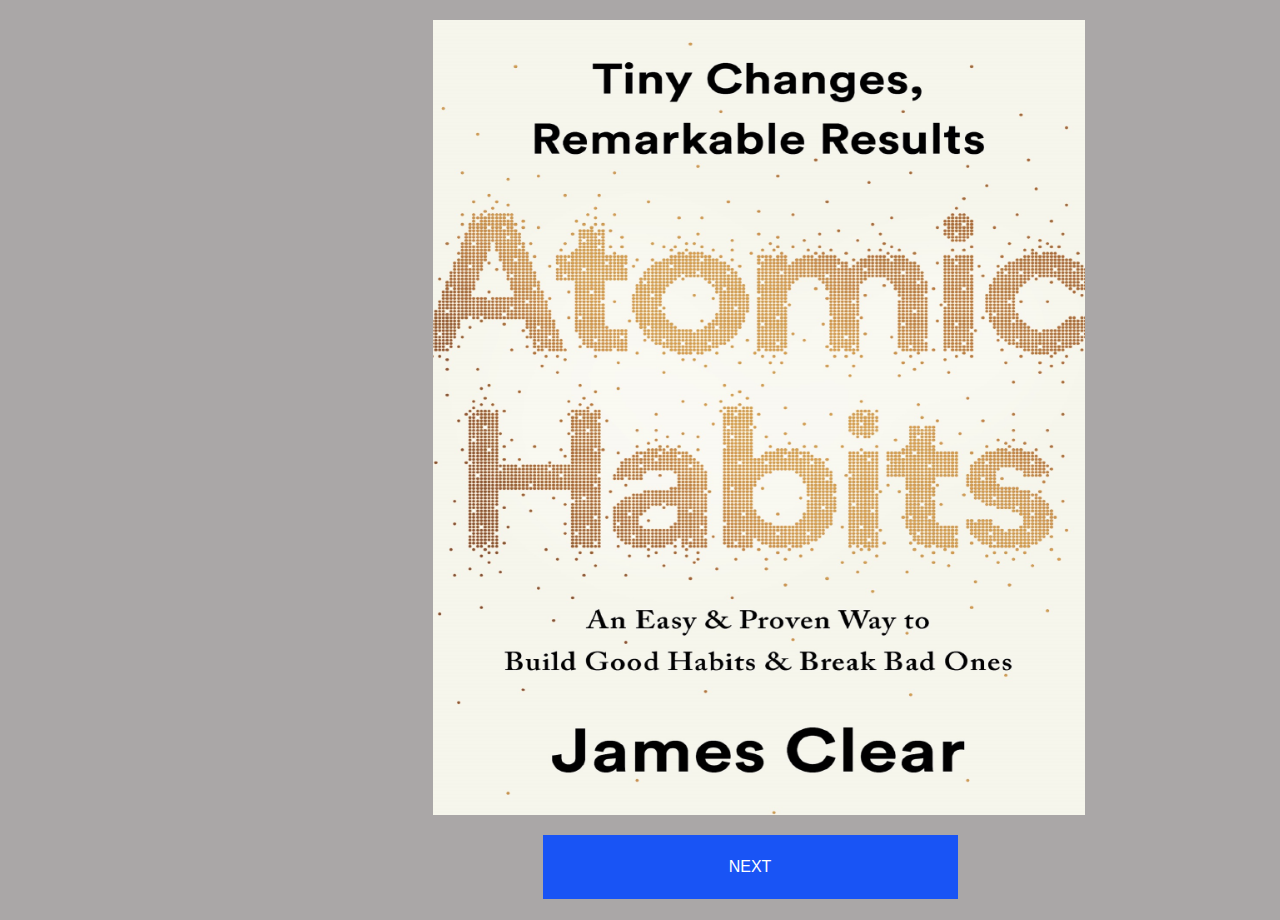
<file: index.html>
<!DOCTYPE html>
<html lang="en">
  <head>
    <meta charset="UTF-8" />
    <meta name="viewport" content="width=device-width, initial-scale=1.0" />
    <link rel="stylesheet" href="css/styles.css" />
    <title>Atomic habits</title>
  </head>
  <body style="background-color: rgb(170, 167, 167);">
   <div class="container">
    <img style="margin-top: 20px;" src="images/book_cover.png" alt="rasm">
    <a style="margin-left: 110px;" class="next" href="sahifalar/content.html">next</a>
   </div>
    




  </body>
</html>
</file>
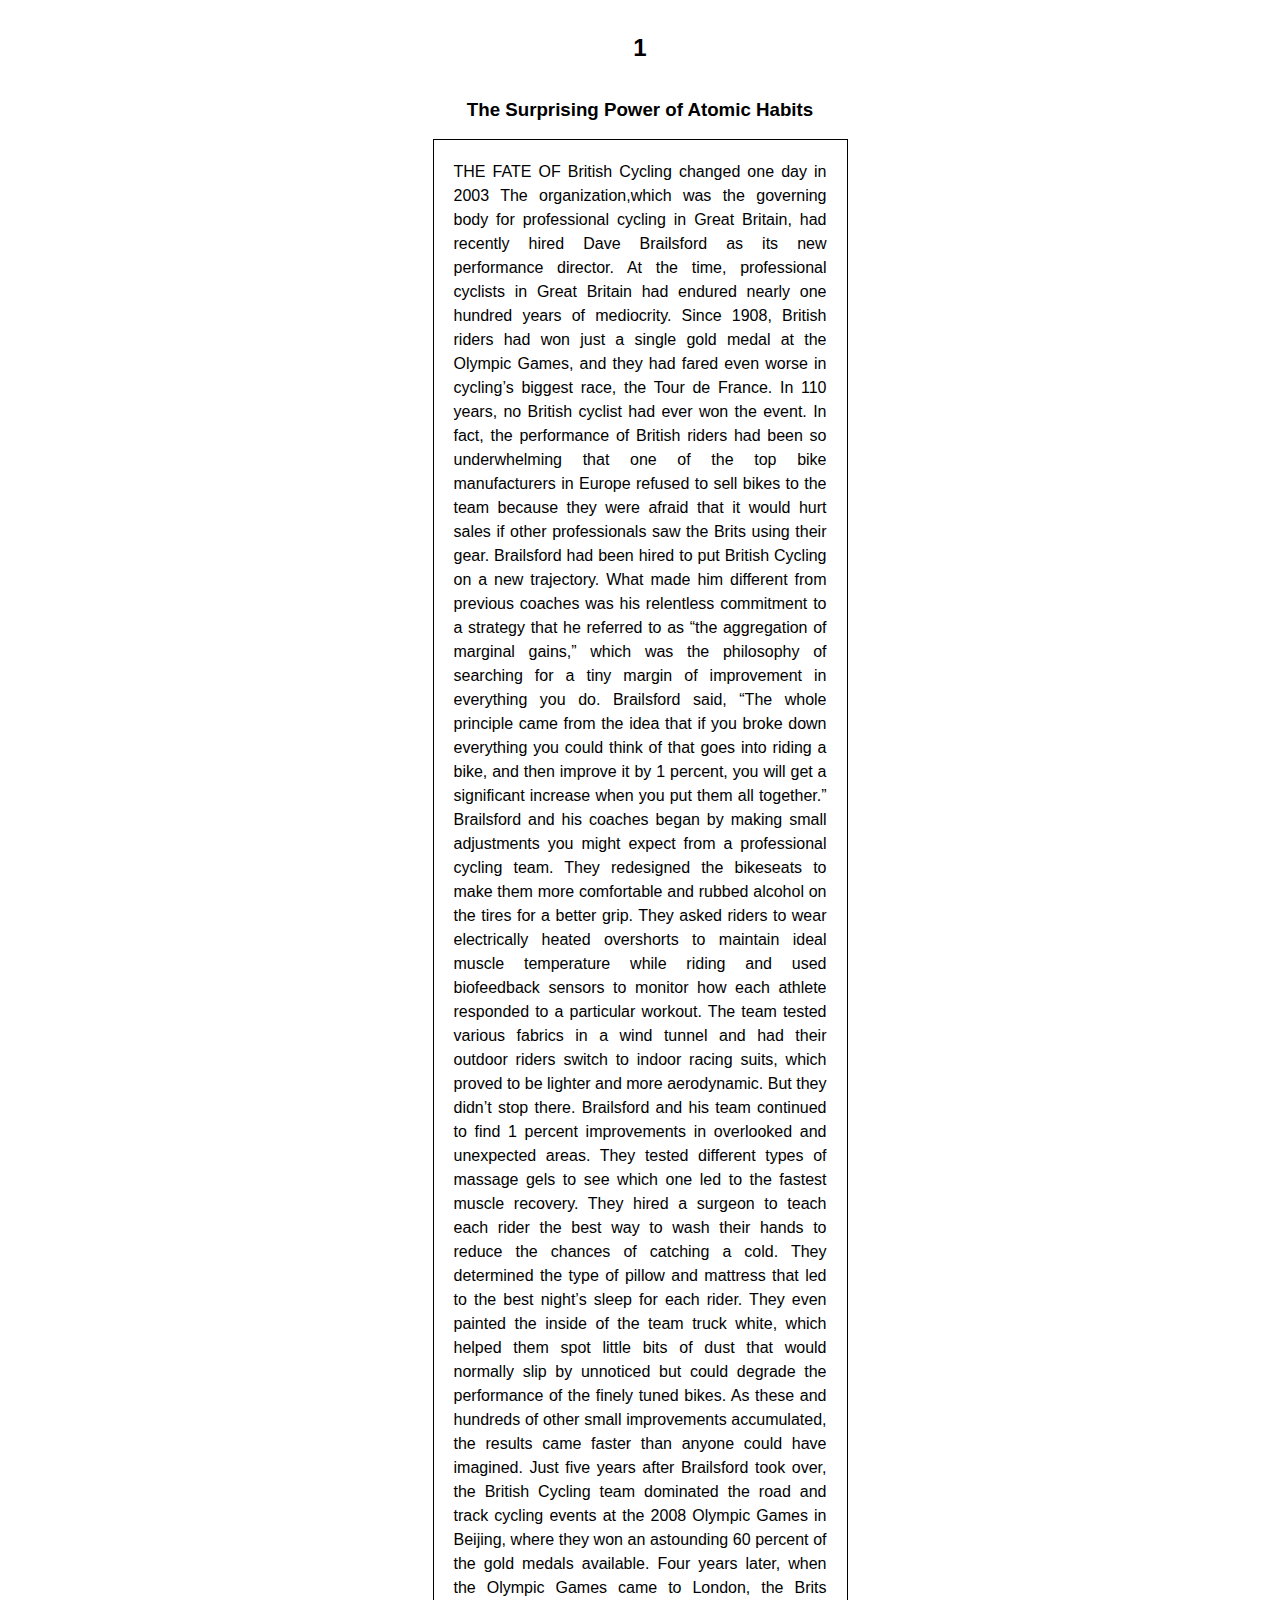
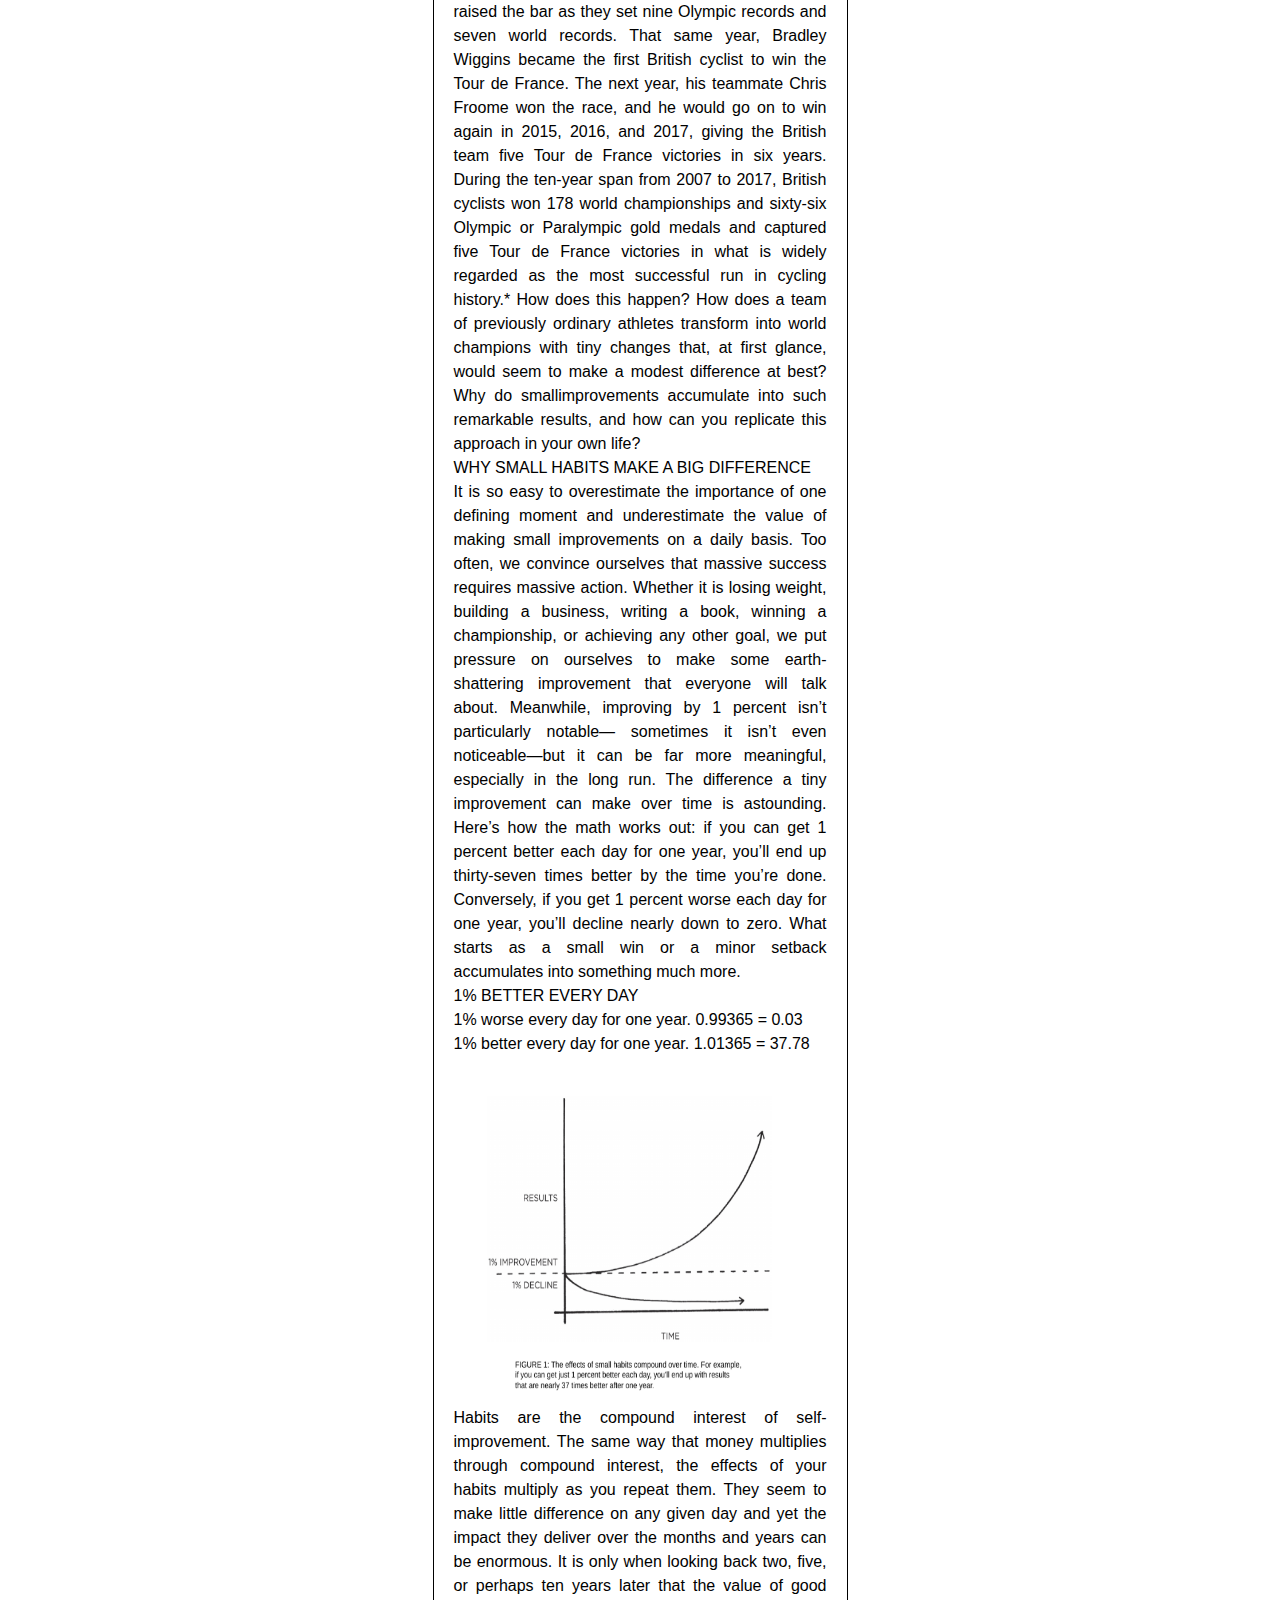
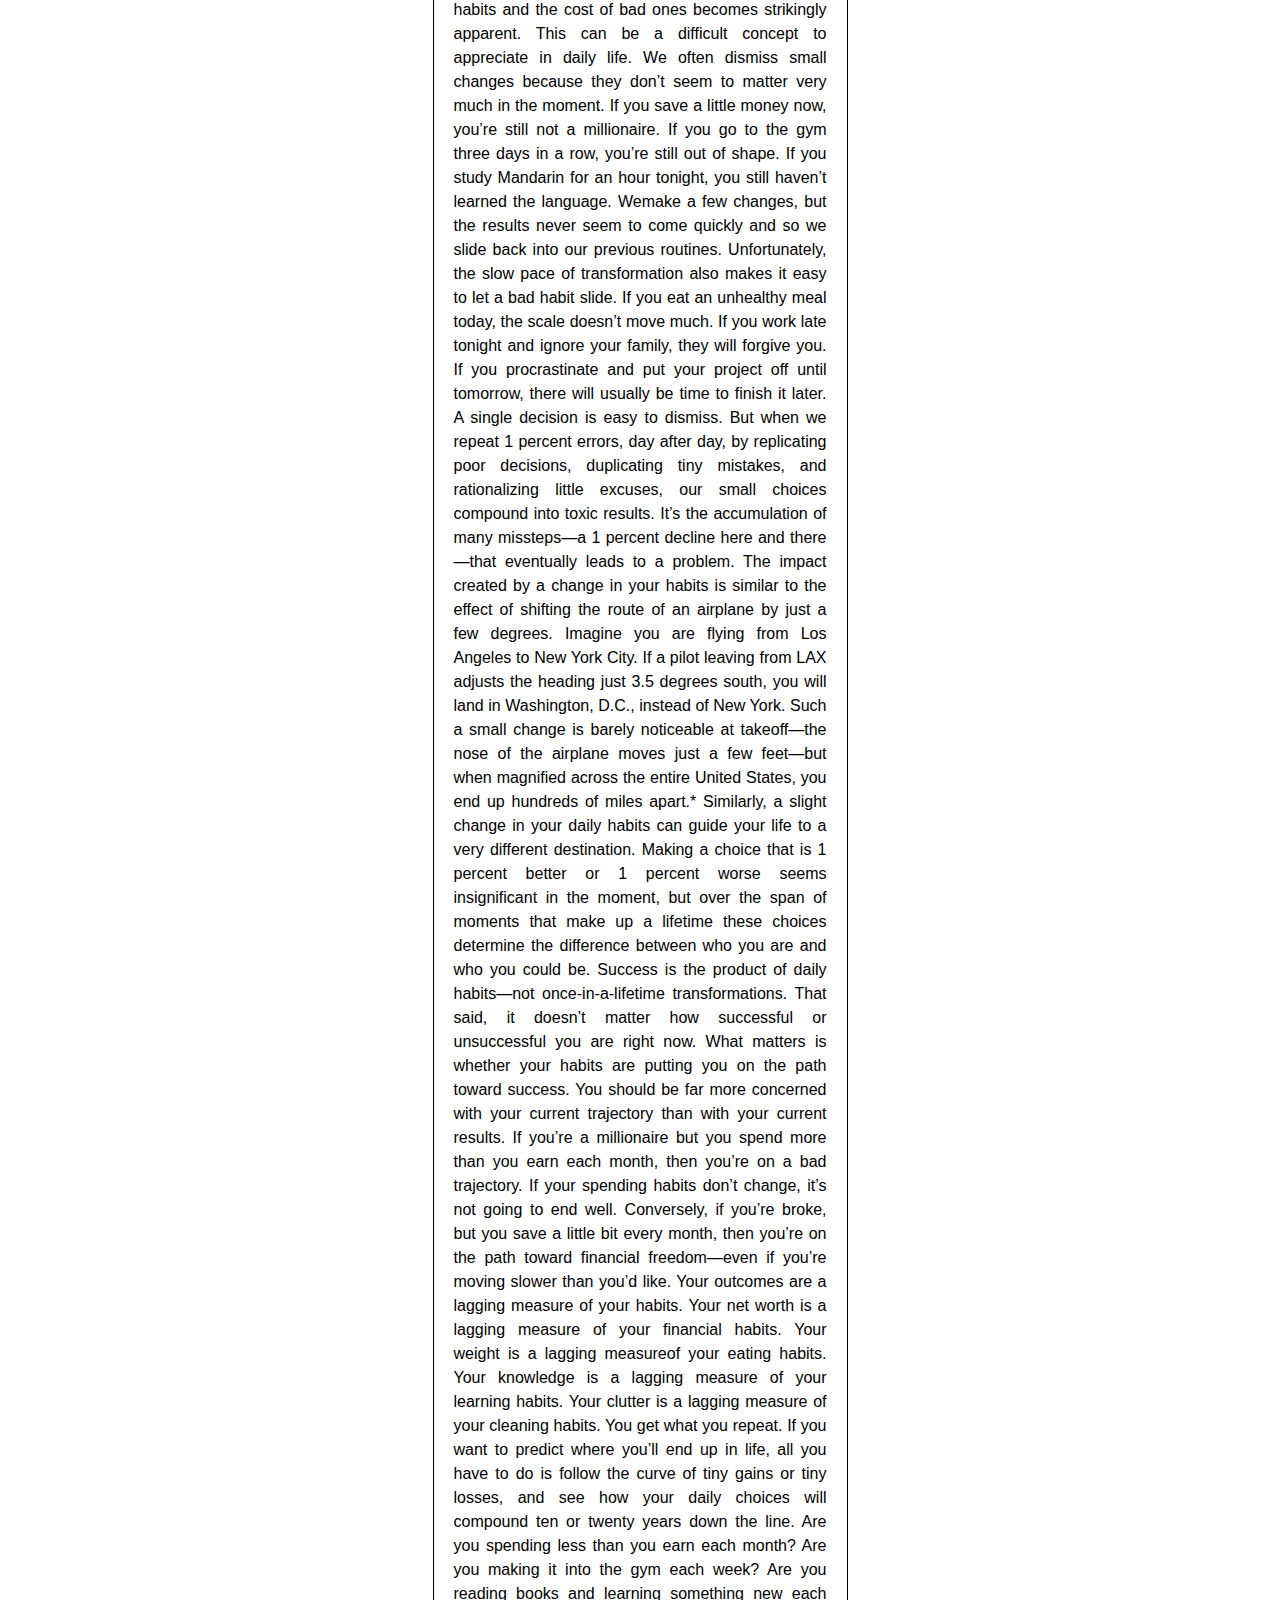
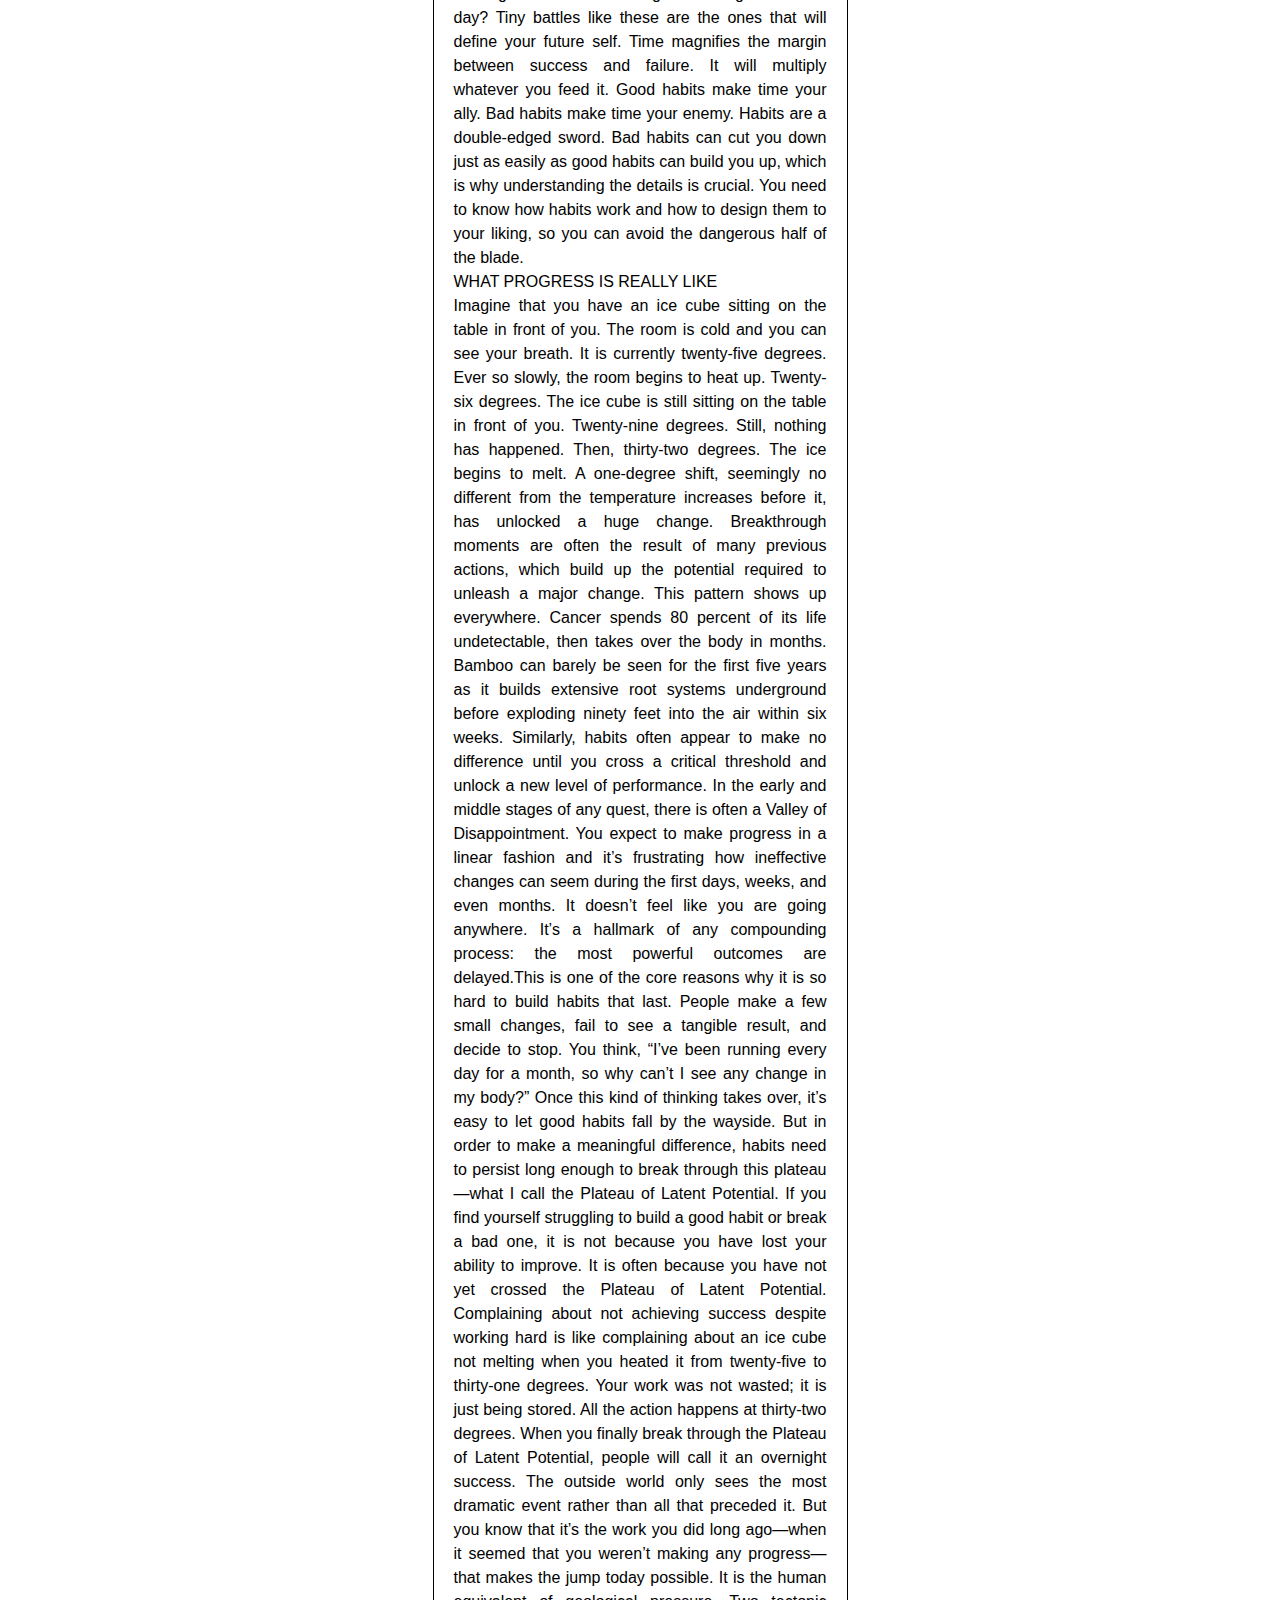
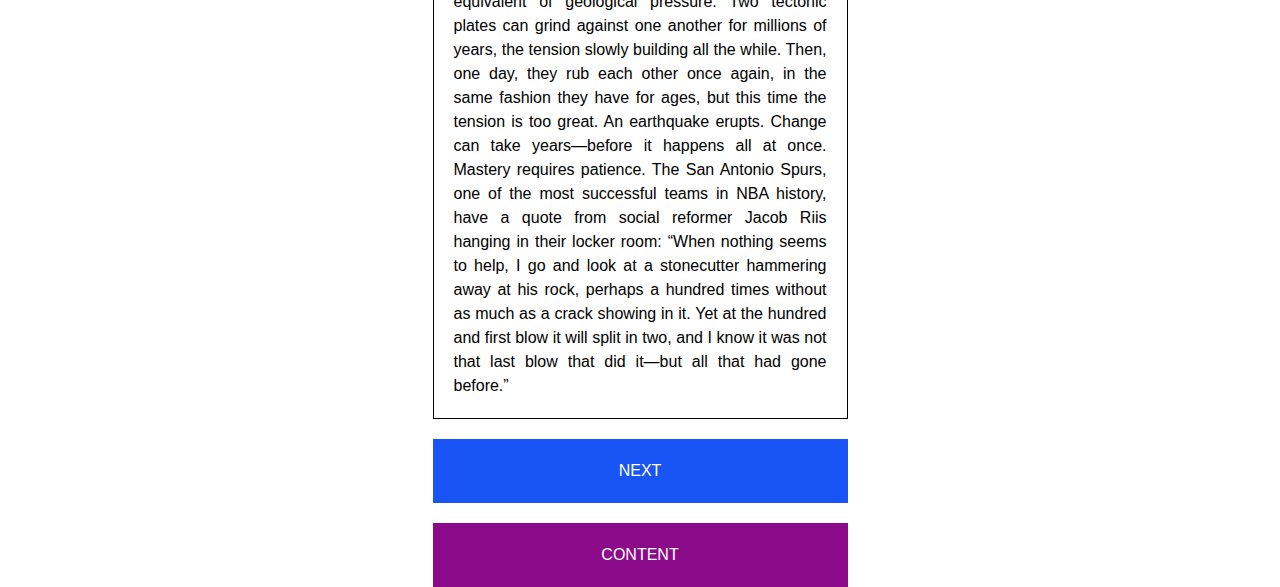
<file: sahifalar/atomic.html>
<!DOCTYPE html>
<html lang="en">

<head>
    <meta charset="UTF-8">
    <meta name="viewport" content="width=device-width, initial-scale=1.0">
    <link rel="stylesheet" href="../css/styles.css">
    <title>atomic</title>
</head>

<body >
    <div  class="container">
        <h2 style="text-align: center; margin-top: 30px;">1</h2>
        <h3 style="text-align: center; margin-top: 30px; margin-bottom: 15px;"> The Surprising Power of Atomic Habits
        </h3>
        <p class="text">THE FATE OF British Cycling changed one day in 2003 The organization,which was the governing
            body for professional cycling in Great Britain,
            had recently hired Dave Brailsford as its new performance director. At the
            time, professional cyclists in Great Britain had endured nearly one hundred
            years of mediocrity. Since 1908, British riders had won just a single gold
            medal at the Olympic Games, and they had fared even worse in cycling’s
            biggest race, the Tour de France. In 110 years, no British cyclist had ever
            won the event.
            In fact, the performance of British riders had been so underwhelming
            that one of the top bike manufacturers in Europe refused to sell bikes to the
            team because they were afraid that it would hurt sales if other professionals
            saw the Brits using their gear.
            Brailsford had been hired to put British Cycling on a new trajectory.
            What made him different from previous coaches was his relentless
            commitment to a strategy that he referred to as “the aggregation of marginal
            gains,” which was the philosophy of searching for a tiny margin of
            improvement in everything you do. Brailsford said, “The whole principle
            came from the idea that if you broke down everything you could think of
            that goes into riding a bike, and then improve it by 1 percent, you will get a
            significant increase when you put them all together.”
            Brailsford and his coaches began by making small adjustments you
            might expect from a professional cycling team. They redesigned the bikeseats to make them more comfortable
            and rubbed alcohol on the tires for a
            better grip. They asked riders to wear electrically heated overshorts to
            maintain ideal muscle temperature while riding and used biofeedback
            sensors to monitor how each athlete responded to a particular workout. The
            team tested various fabrics in a wind tunnel and had their outdoor riders
            switch to indoor racing suits, which proved to be lighter and more
            aerodynamic.
            But they didn’t stop there. Brailsford and his team continued to find 1
            percent improvements in overlooked and unexpected areas. They tested
            different types of massage gels to see which one led to the fastest muscle
            recovery. They hired a surgeon to teach each rider the best way to wash
            their hands to reduce the chances of catching a cold. They determined the
            type of pillow and mattress that led to the best night’s sleep for each rider.
            They even painted the inside of the team truck white, which helped them
            spot little bits of dust that would normally slip by unnoticed but could
            degrade the performance of the finely tuned bikes.
            As these and hundreds of other small improvements accumulated, the
            results came faster than anyone could have imagined.
            Just five years after Brailsford took over, the British Cycling team
            dominated the road and track cycling events at the 2008 Olympic Games in
            Beijing, where they won an astounding 60 percent of the gold medals
            available. Four years later, when the Olympic Games came to London, the
            Brits raised the bar as they set nine Olympic records and seven world
            records.
            That same year, Bradley Wiggins became the first British cyclist to win
            the Tour de France. The next year, his teammate Chris Froome won the
            race, and he would go on to win again in 2015, 2016, and 2017, giving the
            British team five Tour de France victories in six years.
            During the ten-year span from 2007 to 2017, British cyclists won 178
            world championships and sixty-six Olympic or Paralympic gold medals and
            captured five Tour de France victories in what is widely regarded as the
            most successful run in cycling history.*
            How does this happen? How does a team of previously ordinary athletes
            transform into world champions with tiny changes that, at first glance,
            would seem to make a modest difference at best? Why do smallimprovements accumulate into such remarkable
            results, and how can you
            replicate this approach in your own life? <br>
            WHY SMALL HABITS MAKE A BIG DIFFERENCE <br>
            It is so easy to overestimate the importance of one defining moment and
            underestimate the value of making small improvements on a daily basis.
            Too often, we convince ourselves that massive success requires massive
            action. Whether it is losing weight, building a business, writing a book,
            winning a championship, or achieving any other goal, we put pressure on
            ourselves to make some earth-shattering improvement that everyone will
            talk about.
            Meanwhile, improving by 1 percent isn’t particularly notable—
            sometimes it isn’t even noticeable—but it can be far more meaningful,
            especially in the long run. The difference a tiny improvement can make
            over time is astounding. Here’s how the math works out: if you can get 1
            percent better each day for one year, you’ll end up thirty-seven times better
            by the time you’re done. Conversely, if you get 1 percent worse each day
            for one year, you’ll decline nearly down to zero. What starts as a small win
            or a minor setback accumulates into something much more. <br>
            1% BETTER EVERY DAY <br>
            1% worse every day for one year. 0.99365 = 0.03 <br>
            1% better every day for one year. 1.01365 = 37.78 <br>
            <img src="../images/time.png" width="350" height="350" alt="rasm">
            Habits are the compound interest of self-improvement. The same way
            that money multiplies through compound interest, the effects of your habits
            multiply as you repeat them. They seem to make little difference on any
            given day and yet the impact they deliver over the months and years can be
            enormous. It is only when looking back two, five, or perhaps ten years later
            that the value of good habits and the cost of bad ones becomes strikingly
            apparent.
            This can be a difficult concept to appreciate in daily life. We often
            dismiss small changes because they don’t seem to matter very much in the
            moment. If you save a little money now, you’re still not a millionaire. If you
            go to the gym three days in a row, you’re still out of shape. If you study
            Mandarin for an hour tonight, you still haven’t learned the language. Wemake a few changes, but the results
            never seem to come quickly and so we
            slide back into our previous routines.
            Unfortunately, the slow pace of transformation also makes it easy to let a
            bad habit slide. If you eat an unhealthy meal today, the scale doesn’t move
            much. If you work late tonight and ignore your family, they will forgive
            you. If you procrastinate and put your project off until tomorrow, there will
            usually be time to finish it later. A single decision is easy to dismiss.
            But when we repeat 1 percent errors, day after day, by replicating poor
            decisions, duplicating tiny mistakes, and rationalizing little excuses, our
            small choices compound into toxic results. It’s the accumulation of many
            missteps—a 1 percent decline here and there—that eventually leads to a
            problem.
            The impact created by a change in your habits is similar to the effect of
            shifting the route of an airplane by just a few degrees. Imagine you are
            flying from Los Angeles to New York City. If a pilot leaving from LAX
            adjusts the heading just 3.5 degrees south, you will land in Washington,
            D.C., instead of New York. Such a small change is barely noticeable at
            takeoff—the nose of the airplane moves just a few feet—but when
            magnified across the entire United States, you end up hundreds of miles
            apart.*
            Similarly, a slight change in your daily habits can guide your life to a
            very different destination. Making a choice that is 1 percent better or 1
            percent worse seems insignificant in the moment, but over the span of
            moments that make up a lifetime these choices determine the difference
            between who you are and who you could be. Success is the product of daily
            habits—not once-in-a-lifetime transformations.
            That said, it doesn’t matter how successful or unsuccessful you are right
            now. What matters is whether your habits are putting you on the path
            toward success. You should be far more concerned with your current
            trajectory than with your current results. If you’re a millionaire but you
            spend more than you earn each month, then you’re on a bad trajectory. If
            your spending habits don’t change, it’s not going to end well. Conversely, if
            you’re broke, but you save a little bit every month, then you’re on the path
            toward financial freedom—even if you’re moving slower than you’d like.
            Your outcomes are a lagging measure of your habits. Your net worth is a
            lagging measure of your financial habits. Your weight is a lagging measureof your eating habits. Your
            knowledge is a lagging measure of your learning
            habits. Your clutter is a lagging measure of your cleaning habits. You get
            what you repeat.
            If you want to predict where you’ll end up in life, all you have to do is
            follow the curve of tiny gains or tiny losses, and see how your daily choices
            will compound ten or twenty years down the line. Are you spending less
            than you earn each month? Are you making it into the gym each week? Are
            you reading books and learning something new each day? Tiny battles like
            these are the ones that will define your future self.
            Time magnifies the margin between success and failure. It will multiply
            whatever you feed it. Good habits make time your ally. Bad habits make
            time your enemy.
            Habits are a double-edged sword. Bad habits can cut you down just as
            easily as good habits can build you up, which is why understanding the
            details is crucial. You need to know how habits work and how to design
            them to your liking, so you can avoid the dangerous half of the blade. <br>
            WHAT PROGRESS IS REALLY LIKE <br>
            Imagine that you have an ice cube sitting on the table in front of you. The
            room is cold and you can see your breath. It is currently twenty-five
            degrees. Ever so slowly, the room begins to heat up.
            Twenty-six degrees.
            The ice cube is still sitting on the table in front of you.
            Twenty-nine degrees.
            Still, nothing has happened.
            Then, thirty-two degrees. The ice begins to melt. A one-degree shift,
            seemingly no different from the temperature increases before it, has
            unlocked a huge change.
            Breakthrough moments are often the result of many previous actions,
            which build up the potential required to unleash a major change. This
            pattern shows up everywhere. Cancer spends 80 percent of its life
            undetectable, then takes over the body in months. Bamboo can barely be
            seen for the first five years as it builds extensive root systems underground
            before exploding ninety feet into the air within six weeks.
            Similarly, habits often appear to make no difference until you cross a
            critical threshold and unlock a new level of performance. In the early and
            middle stages of any quest, there is often a Valley of Disappointment. You
            expect to make progress in a linear fashion and it’s frustrating how
            ineffective changes can seem during the first days, weeks, and even months.
            It doesn’t feel like you are going anywhere. It’s a hallmark of any
            compounding process: the most powerful outcomes are delayed.This is one of the core reasons why it is so
            hard to build habits that last.
            People make a few small changes, fail to see a tangible result, and decide to
            stop. You think, “I’ve been running every day for a month, so why can’t I
            see any change in my body?” Once this kind of thinking takes over, it’s easy
            to let good habits fall by the wayside. But in order to make a meaningful
            difference, habits need to persist long enough to break through this plateau
            —what I call the Plateau of Latent Potential.
            If you find yourself struggling to build a good habit or break a bad one,
            it is not because you have lost your ability to improve. It is often because
            you have not yet crossed the Plateau of Latent Potential. Complaining about
            not achieving success despite working hard is like complaining about an ice
            cube not melting when you heated it from twenty-five to thirty-one degrees.
            Your work was not wasted; it is just being stored. All the action happens at
            thirty-two degrees.
            When you finally break through the Plateau of Latent Potential, people
            will call it an overnight success. The outside world only sees the most
            dramatic event rather than all that preceded it. But you know that it’s the
            work you did long ago—when it seemed that you weren’t making any
            progress—that makes the jump today possible.
            It is the human equivalent of geological pressure. Two tectonic plates
            can grind against one another for millions of years, the tension slowly
            building all the while. Then, one day, they rub each other once again, in the
            same fashion they have for ages, but this time the tension is too great. An
            earthquake erupts. Change can take years—before it happens all at once.
            Mastery requires patience. The San Antonio Spurs, one of the most
            successful teams in NBA history, have a quote from social reformer Jacob
            Riis hanging in their locker room: “When nothing seems to help, I go and
            look at a stonecutter hammering away at his rock, perhaps a hundred times
            without as much as a crack showing in it. Yet at the hundred and first blow
            it will split in two, and I know it was not that last blow that did it—but all
            that had gone before.”
        </p>
        <a class="next" href="habit.html">Next</a>
        <a class="content" href="content.html">content</a>

    </div>
</body>

</html>
</file>
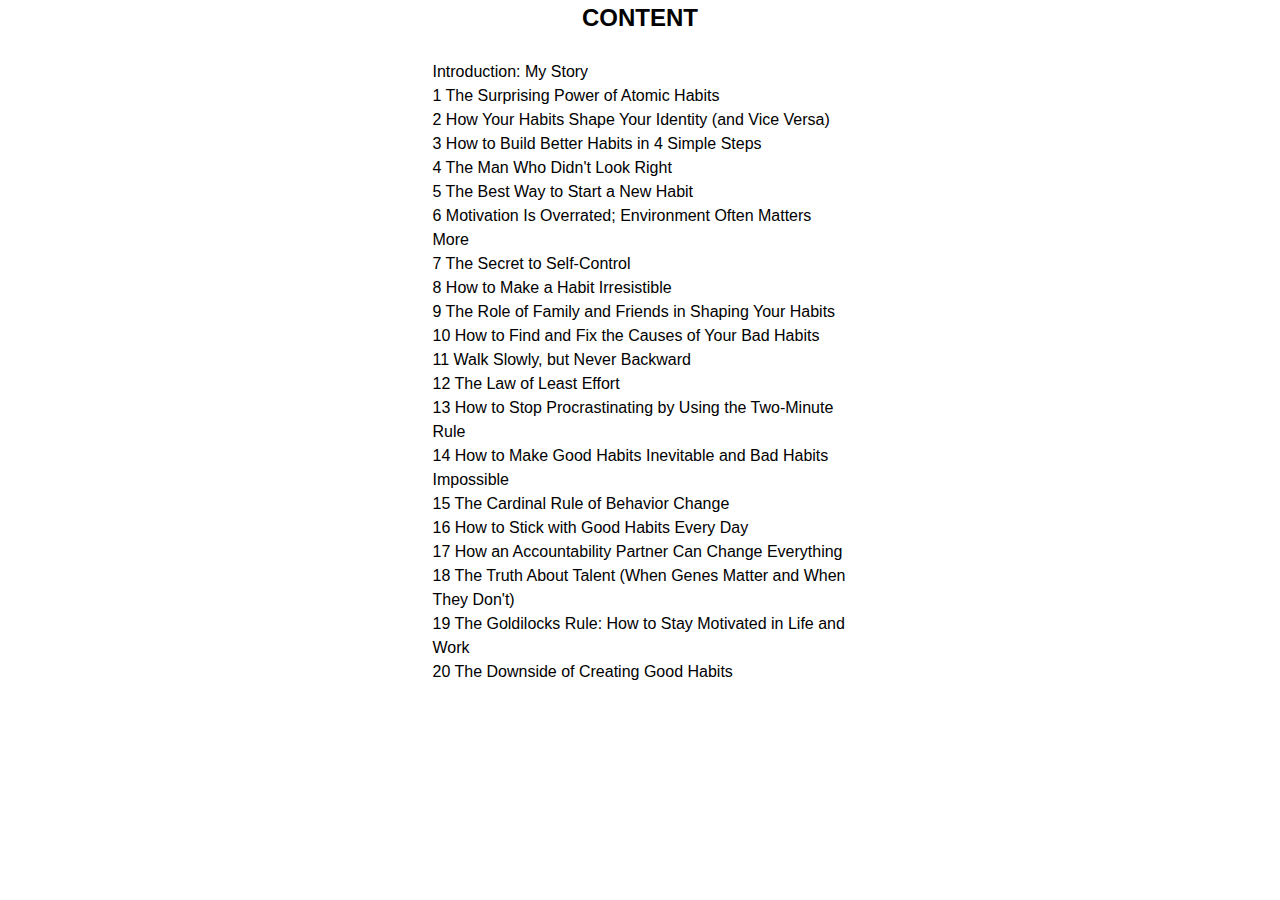
<file: sahifalar/content.html>
<!DOCTYPE html>
<html lang="en">

<head>
    <meta charset="UTF-8">
    <meta name="viewport" content="width=device-width, initial-scale=1.0">
    <link rel="stylesheet" href="../css/styles.css">
    <title>content</title>
</head>

<body >
    <div class="container">
        <h2 style="text-align: center;">CONTENT</h2><br>
    <a style="color: #000;" href="story.html">Introduction: My Story</a><br>
    <a style="color: #000;" href="atomic.html">1 The Surprising Power of Atomic Habits</a><br>
    <a style="color: #000;" href="habit.html">2 How Your Habits Shape Your Identity (and Vice Versa)</a><br>
    <a style="color: #000;" href="#">3 How to Build Better Habits in 4 Simple Steps</a><br>
    <a style="color: #000;" href="#">4 The Man Who Didn't Look Right</a><br>
    <a style="color: #000;" href="#">5 The Best Way to Start a New Habit</a><br>
    <a style="color: #000;" href="#">6 Motivation Is Overrated; Environment Often Matters More</a><br>
    <a style="color: #000;" href="#">7 The Secret to Self-Control</a><br>
    <a style="color: #000;" href="#">8 How to Make a Habit Irresistible</a><br>
    <a style="color: #000;" href="#">9 The Role of Family and Friends in Shaping Your Habits</a><br>
    <a style="color: #000;" href="#">10 How to Find and Fix the Causes of Your Bad Habits</a><br>
    <a style="color: #000;" href="#">11 Walk Slowly, but Never Backward</a><br>
    <a style="color: #000;" href="#">12 The Law of Least Effort</a><br>
    <a style="color: #000;" href="#">13 How to Stop Procrastinating by Using the Two-Minute Rule</a><br>
    <a style="color: #000;" href="#">14 How to Make Good Habits Inevitable and Bad Habits Impossible</a><br>
    <a style="color: #000;" href="#">15 The Cardinal Rule of Behavior Change</a><br>
    <a style="color: #000;" href="#">16 How to Stick with Good Habits Every Day</a><br>
    <a style="color: #000;" href="#">17 How an Accountability Partner Can Change Everything</a><br>
    <a style="color: #000;" href="#">18 The Truth About Talent (When Genes Matter and When They Don't)</a><br>
    <a style="color: #000;" href="#">19 The Goldilocks Rule: How to Stay Motivated in Life and Work</a><br>
    <a style="color: #000;" href="#">20 The Downside of Creating Good Habits</a><br>
    </div>

</body>

</html>
</file>
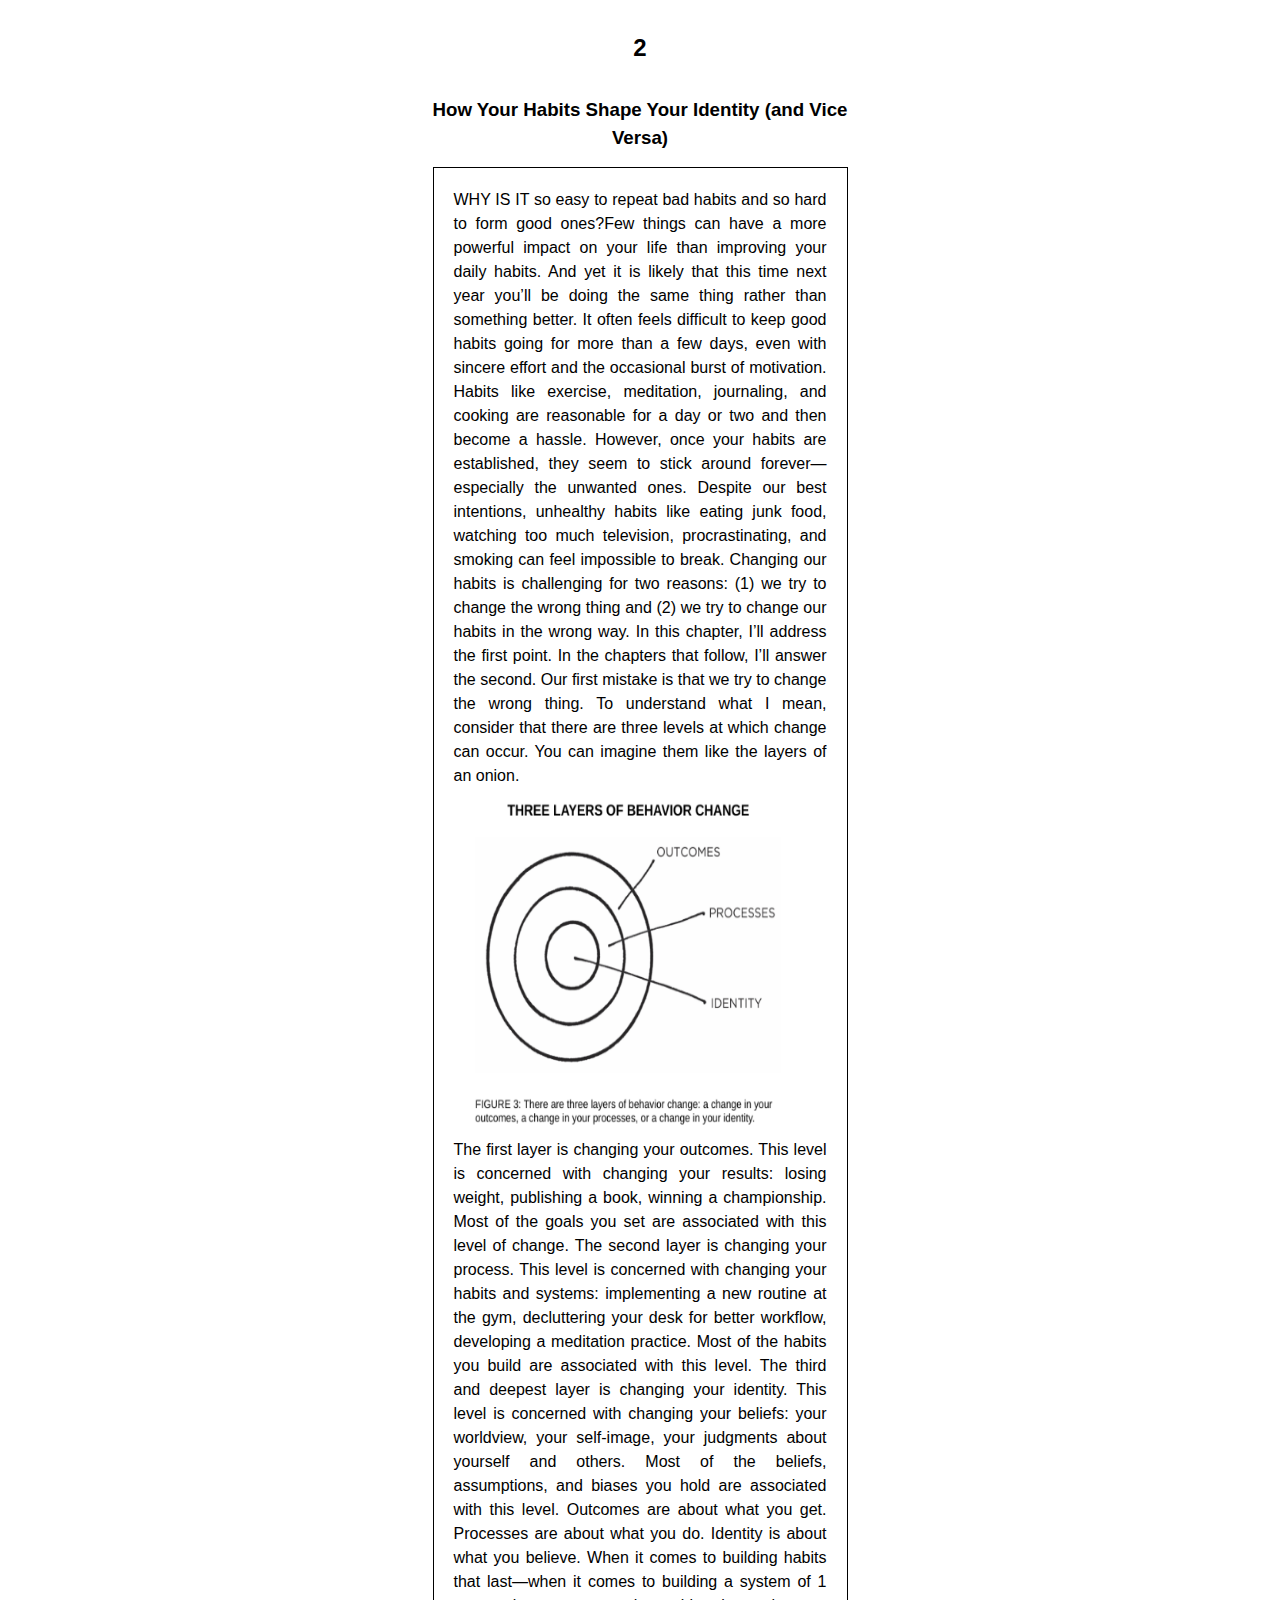
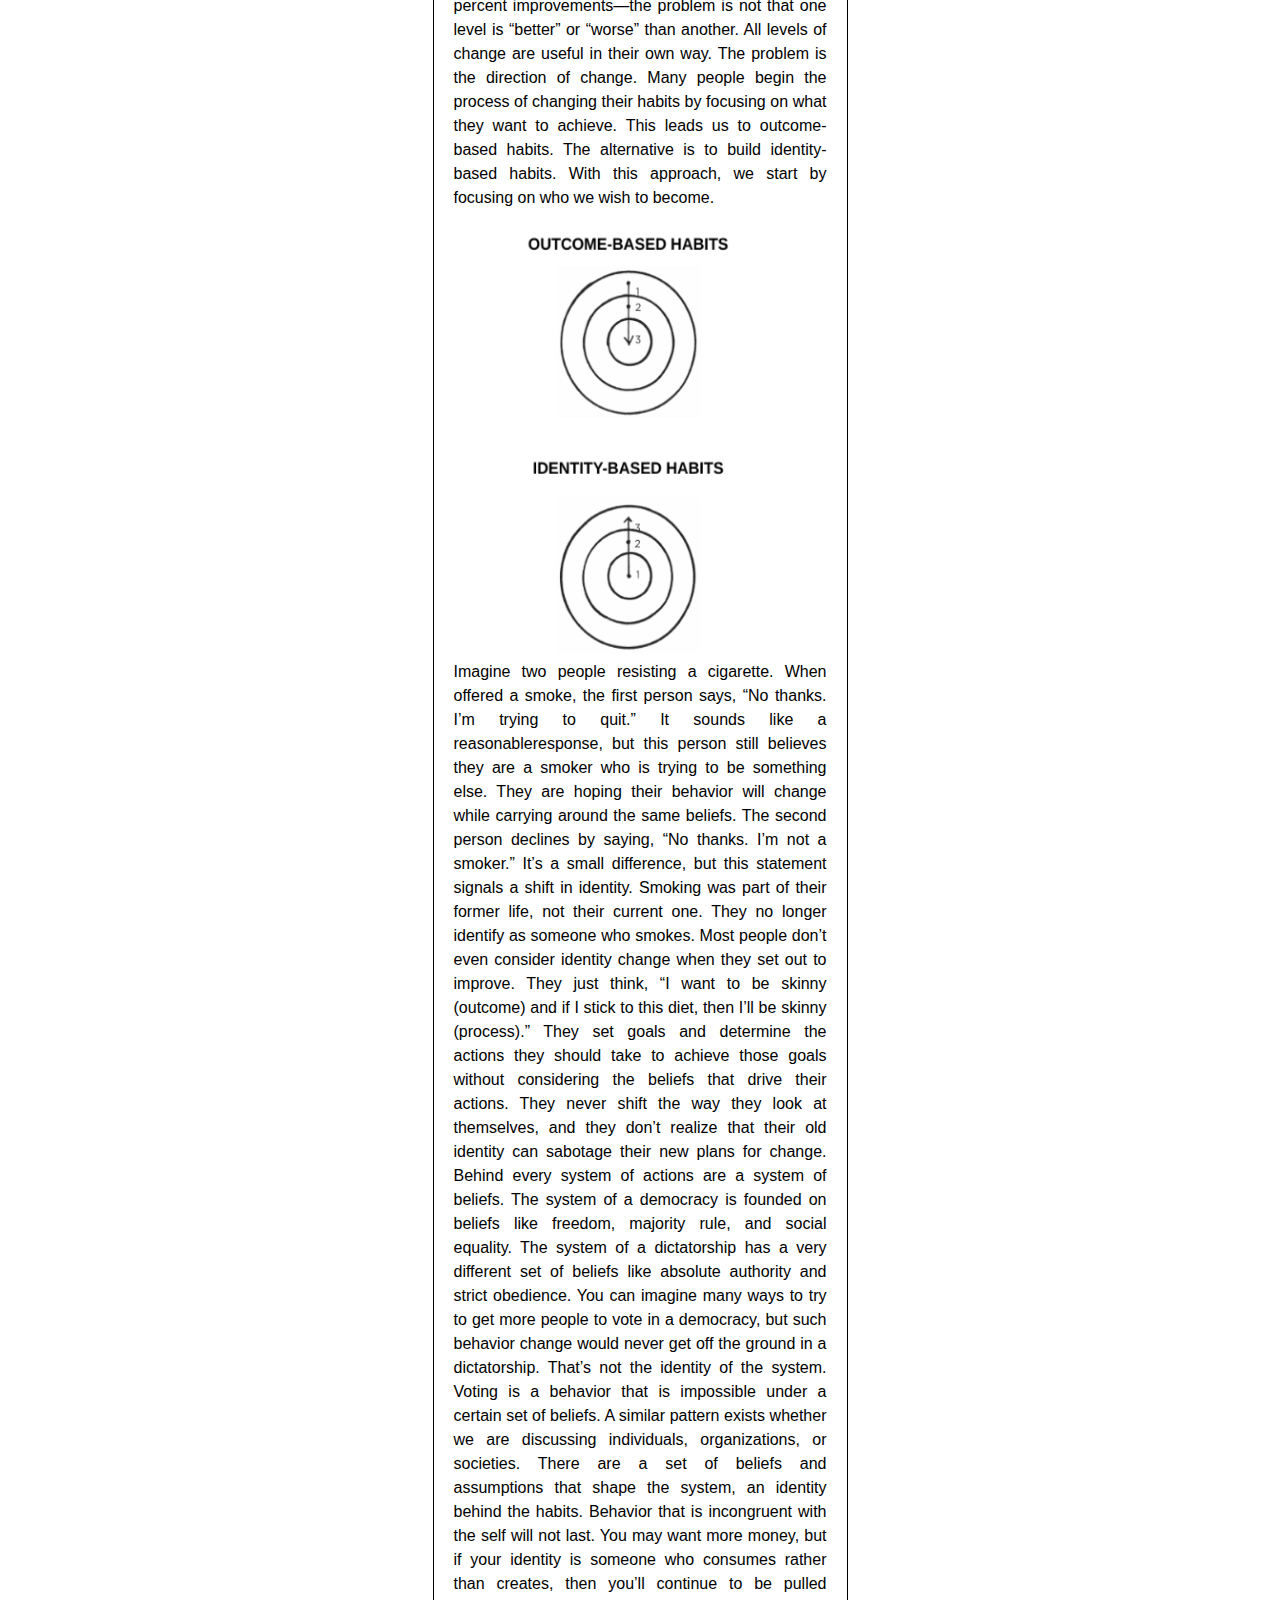
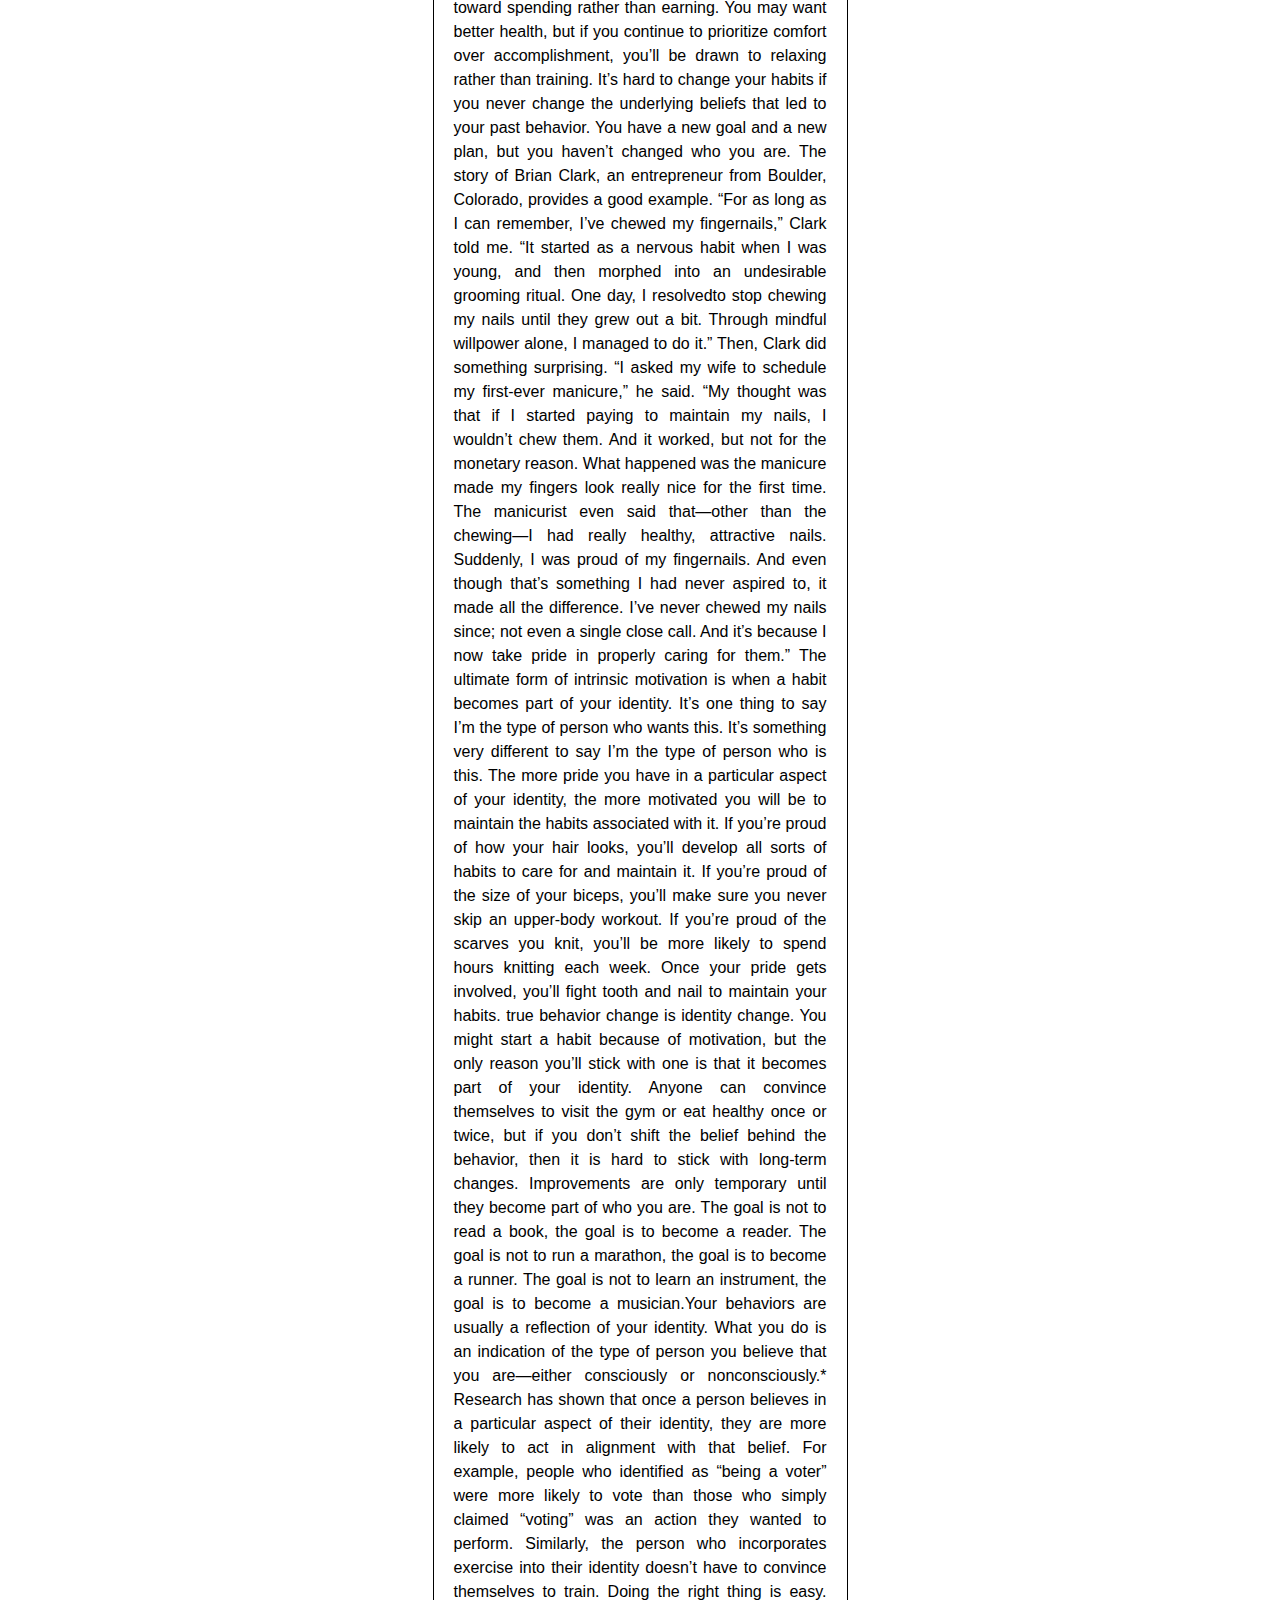
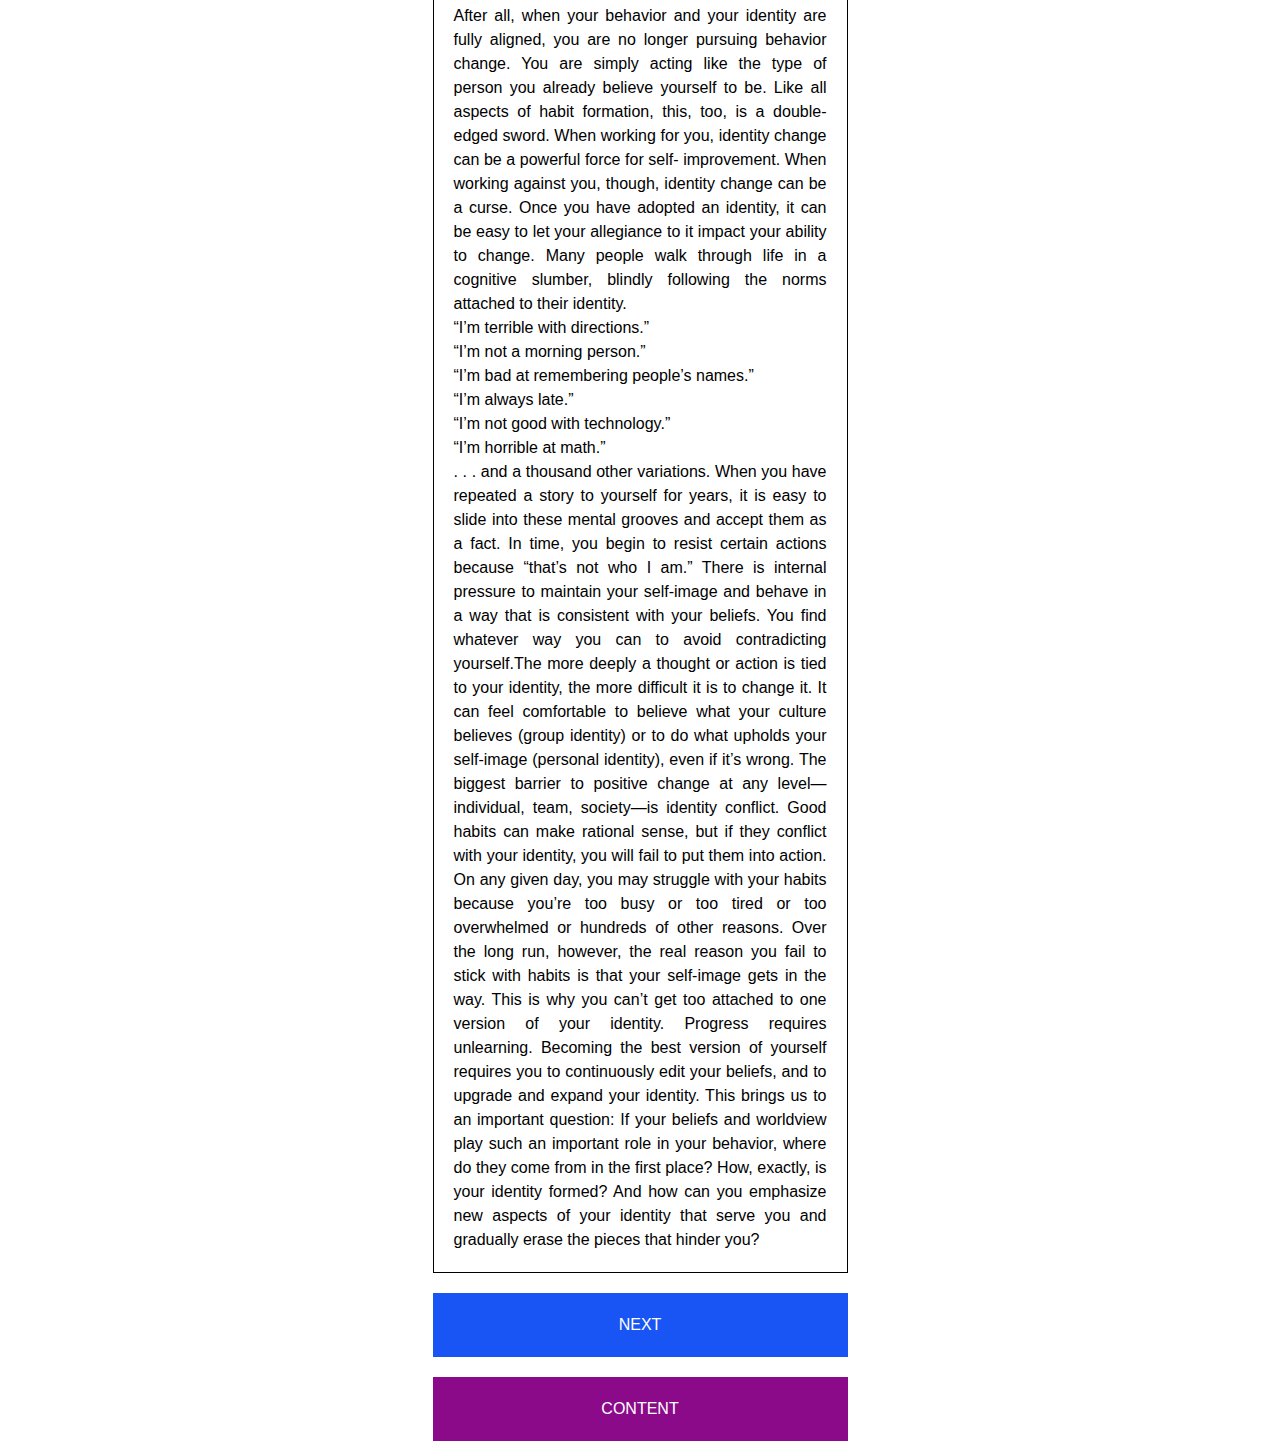
<file: sahifalar/habit.html>
<!DOCTYPE html>
<html lang="en">

<head>
    <meta charset="UTF-8">
    <meta name="viewport" content="width=device-width, initial-scale=1.0">
    <link rel="stylesheet" href="../css/styles.css">
    <title>story</title>
</head>

<body>
    <div class="container">
        <h2 style="text-align: center; margin-top: 30px;">2</h2>
        <h3 style="text-align: center; margin-top: 30px; margin-bottom: 15px;">How Your Habits Shape Your Identity
            (and Vice Versa)</h3>
        <p class="text">WHY IS IT so easy to repeat bad habits and so hard to form good ones?Few things can have a more
            powerful impact on your life than
            improving your daily habits. And yet it is likely that this time next year
            you’ll be doing the same thing rather than something better.
            It often feels difficult to keep good habits going for more than a few
            days, even with sincere effort and the occasional burst of motivation. Habits
            like exercise, meditation, journaling, and cooking are reasonable for a day
            or two and then become a hassle.
            However, once your habits are established, they seem to stick around
            forever—especially the unwanted ones. Despite our best intentions,
            unhealthy habits like eating junk food, watching too much television,
            procrastinating, and smoking can feel impossible to break.
            Changing our habits is challenging for two reasons: (1) we try to change
            the wrong thing and (2) we try to change our habits in the wrong way. In
            this chapter, I’ll address the first point. In the chapters that follow, I’ll
            answer the second.
            Our first mistake is that we try to change the wrong thing. To understand
            what I mean, consider that there are three levels at which change can occur.
            You can imagine them like the layers of an onion.
            <img src="../images/chance.png" width="350" height="350" alt="rasm">
            The first layer is changing your outcomes. This level is concerned
            with changing your results: losing weight, publishing a book, winning a
            championship. Most of the goals you set are associated with this level of
            change.
            The second layer is changing your process. This level is concerned
            with changing your habits and systems: implementing a new routine at the
            gym, decluttering your desk for better workflow, developing a meditation
            practice. Most of the habits you build are associated with this level.
            The third and deepest layer is changing your identity. This level is
            concerned with changing your beliefs: your worldview, your self-image,
            your judgments about yourself and others. Most of the beliefs, assumptions,
            and biases you hold are associated with this level.
            Outcomes are about what you get. Processes are about what you do.
            Identity is about what you believe. When it comes to building habits that
            last—when it comes to building a system of 1 percent improvements—the
            problem is not that one level is “better” or “worse” than another. All levels
            of change are useful in their own way. The problem is the direction of
            change.
            Many people begin the process of changing their habits by focusing on
            what they want to achieve. This leads us to outcome-based habits. The
            alternative is to build identity-based habits. With this approach, we start by
            focusing on who we wish to become.
            <img src="../images/habit.png" width="350" height="450" alt="rasm">
            Imagine two people resisting a cigarette. When offered a smoke, the first
            person says, “No thanks. I’m trying to quit.” It sounds like a reasonableresponse, but this person still believes they are a smoker who is trying to be
            something else. They are hoping their behavior will change while carrying
            around the same beliefs.
            The second person declines by saying, “No thanks. I’m not a smoker.”
            It’s a small difference, but this statement signals a shift in identity. Smoking
            was part of their former life, not their current one. They no longer identify
            as someone who smokes.
            Most people don’t even consider identity change when they set out to
            improve. They just think, “I want to be skinny (outcome) and if I stick to
            this diet, then I’ll be skinny (process).” They set goals and determine the
            actions they should take to achieve those goals without considering the
            beliefs that drive their actions. They never shift the way they look at
            themselves, and they don’t realize that their old identity can sabotage their
            new plans for change.
            Behind every system of actions are a system of beliefs. The system of a
            democracy is founded on beliefs like freedom, majority rule, and social
            equality. The system of a dictatorship has a very different set of beliefs like
            absolute authority and strict obedience. You can imagine many ways to try
            to get more people to vote in a democracy, but such behavior change would
            never get off the ground in a dictatorship. That’s not the identity of the
            system. Voting is a behavior that is impossible under a certain set of beliefs.
            A similar pattern exists whether we are discussing individuals,
            organizations, or societies. There are a set of beliefs and assumptions that
            shape the system, an identity behind the habits.
            Behavior that is incongruent with the self will not last. You may want
            more money, but if your identity is someone who consumes rather than
            creates, then you’ll continue to be pulled toward spending rather than
            earning. You may want better health, but if you continue to prioritize
            comfort over accomplishment, you’ll be drawn to relaxing rather than
            training. It’s hard to change your habits if you never change the underlying
            beliefs that led to your past behavior. You have a new goal and a new plan,
            but you haven’t changed who you are.
            The story of Brian Clark, an entrepreneur from Boulder, Colorado,
            provides a good example. “For as long as I can remember, I’ve chewed my
            fingernails,” Clark told me. “It started as a nervous habit when I was young,
            and then morphed into an undesirable grooming ritual. One day, I resolvedto stop chewing my nails until they grew out a bit. Through mindful
            willpower alone, I managed to do it.”
            Then, Clark did something surprising.
            “I asked my wife to schedule my first-ever manicure,” he said. “My
            thought was that if I started paying to maintain my nails, I wouldn’t chew
            them. And it worked, but not for the monetary reason. What happened was
            the manicure made my fingers look really nice for the first time. The
            manicurist even said that—other than the chewing—I had really healthy,
            attractive nails. Suddenly, I was proud of my fingernails. And even though
            that’s something I had never aspired to, it made all the difference. I’ve
            never chewed my nails since; not even a single close call. And it’s because I
            now take pride in properly caring for them.”
            The ultimate form of intrinsic motivation is when a habit becomes part
            of your identity. It’s one thing to say I’m the type of person who wants this.
            It’s something very different to say I’m the type of person who is this.
            The more pride you have in a particular aspect of your identity, the more
            motivated you will be to maintain the habits associated with it. If you’re
            proud of how your hair looks, you’ll develop all sorts of habits to care for
            and maintain it. If you’re proud of the size of your biceps, you’ll make sure
            you never skip an upper-body workout. If you’re proud of the scarves you
            knit, you’ll be more likely to spend hours knitting each week. Once your
            pride gets involved, you’ll fight tooth and nail to maintain your habits.
            true behavior change is identity change. You might start a habit because
            of motivation, but the only reason you’ll stick with one is that it becomes
            part of your identity. Anyone can convince themselves to visit the gym or
            eat healthy once or twice, but if you don’t shift the belief behind the
            behavior, then it is hard to stick with long-term changes. Improvements are
            only temporary until they become part of who you are.
            The goal is not to read a book, the goal is to become a reader.
            The goal is not to run a marathon, the goal is to become a runner.
            The goal is not to learn an instrument, the goal is to become a
            musician.Your behaviors are usually a reflection of your identity. What you do is
            an indication of the type of person you believe that you are—either
            consciously or nonconsciously.* Research has shown that once a person
            believes in a particular aspect of their identity, they are more likely to act in
            alignment with that belief. For example, people who identified as “being a
            voter” were more likely to vote than those who simply claimed “voting”
            was an action they wanted to perform. Similarly, the person who
            incorporates exercise into their identity doesn’t have to convince
            themselves to train. Doing the right thing is easy. After all, when your
            behavior and your identity are fully aligned, you are no longer pursuing
            behavior change. You are simply acting like the type of person you already
            believe yourself to be.
            Like all aspects of habit formation, this, too, is a double-edged sword.
            When working for you, identity change can be a powerful force for self-
            improvement. When working against you, though, identity change can be a
            curse. Once you have adopted an identity, it can be easy to let your
            allegiance to it impact your ability to change. Many people walk through
            life in a cognitive slumber, blindly following the norms attached to their
            identity. <br>
            “I’m terrible with directions.” <br>
            “I’m not a morning person.” <br>
            “I’m bad at remembering people’s names.” <br>
            “I’m always late.” <br>
            “I’m not good with technology.” <br>
            “I’m horrible at math.” <br>
            . . . and a thousand other variations.
            When you have repeated a story to yourself for years, it is easy to slide
            into these mental grooves and accept them as a fact. In time, you begin to
            resist certain actions because “that’s not who I am.” There is internal
            pressure to maintain your self-image and behave in a way that is consistent
            with your beliefs. You find whatever way you can to avoid contradicting
            yourself.The more deeply a thought or action is tied to your identity, the more
            difficult it is to change it. It can feel comfortable to believe what your
            culture believes (group identity) or to do what upholds your self-image
            (personal identity), even if it’s wrong. The biggest barrier to positive change
            at any level—individual, team, society—is identity conflict. Good habits
            can make rational sense, but if they conflict with your identity, you will fail
            to put them into action.
            On any given day, you may struggle with your habits because you’re too
            busy or too tired or too overwhelmed or hundreds of other reasons. Over the
            long run, however, the real reason you fail to stick with habits is that your
            self-image gets in the way. This is why you can’t get too attached to one
            version of your identity. Progress requires unlearning. Becoming the best
            version of yourself requires you to continuously edit your beliefs, and to
            upgrade and expand your identity.
            This brings us to an important question: If your beliefs and worldview
            play such an important role in your behavior, where do they come from in
            the first place? How, exactly, is your identity formed? And how can you
            emphasize new aspects of your identity that serve you and gradually erase
            the pieces that hinder you?
        </p>

        <a class="next" href="#">Next</a>
        <a class="content" href="content.html">content</a>

    </div>
</body>

</html>
</file>
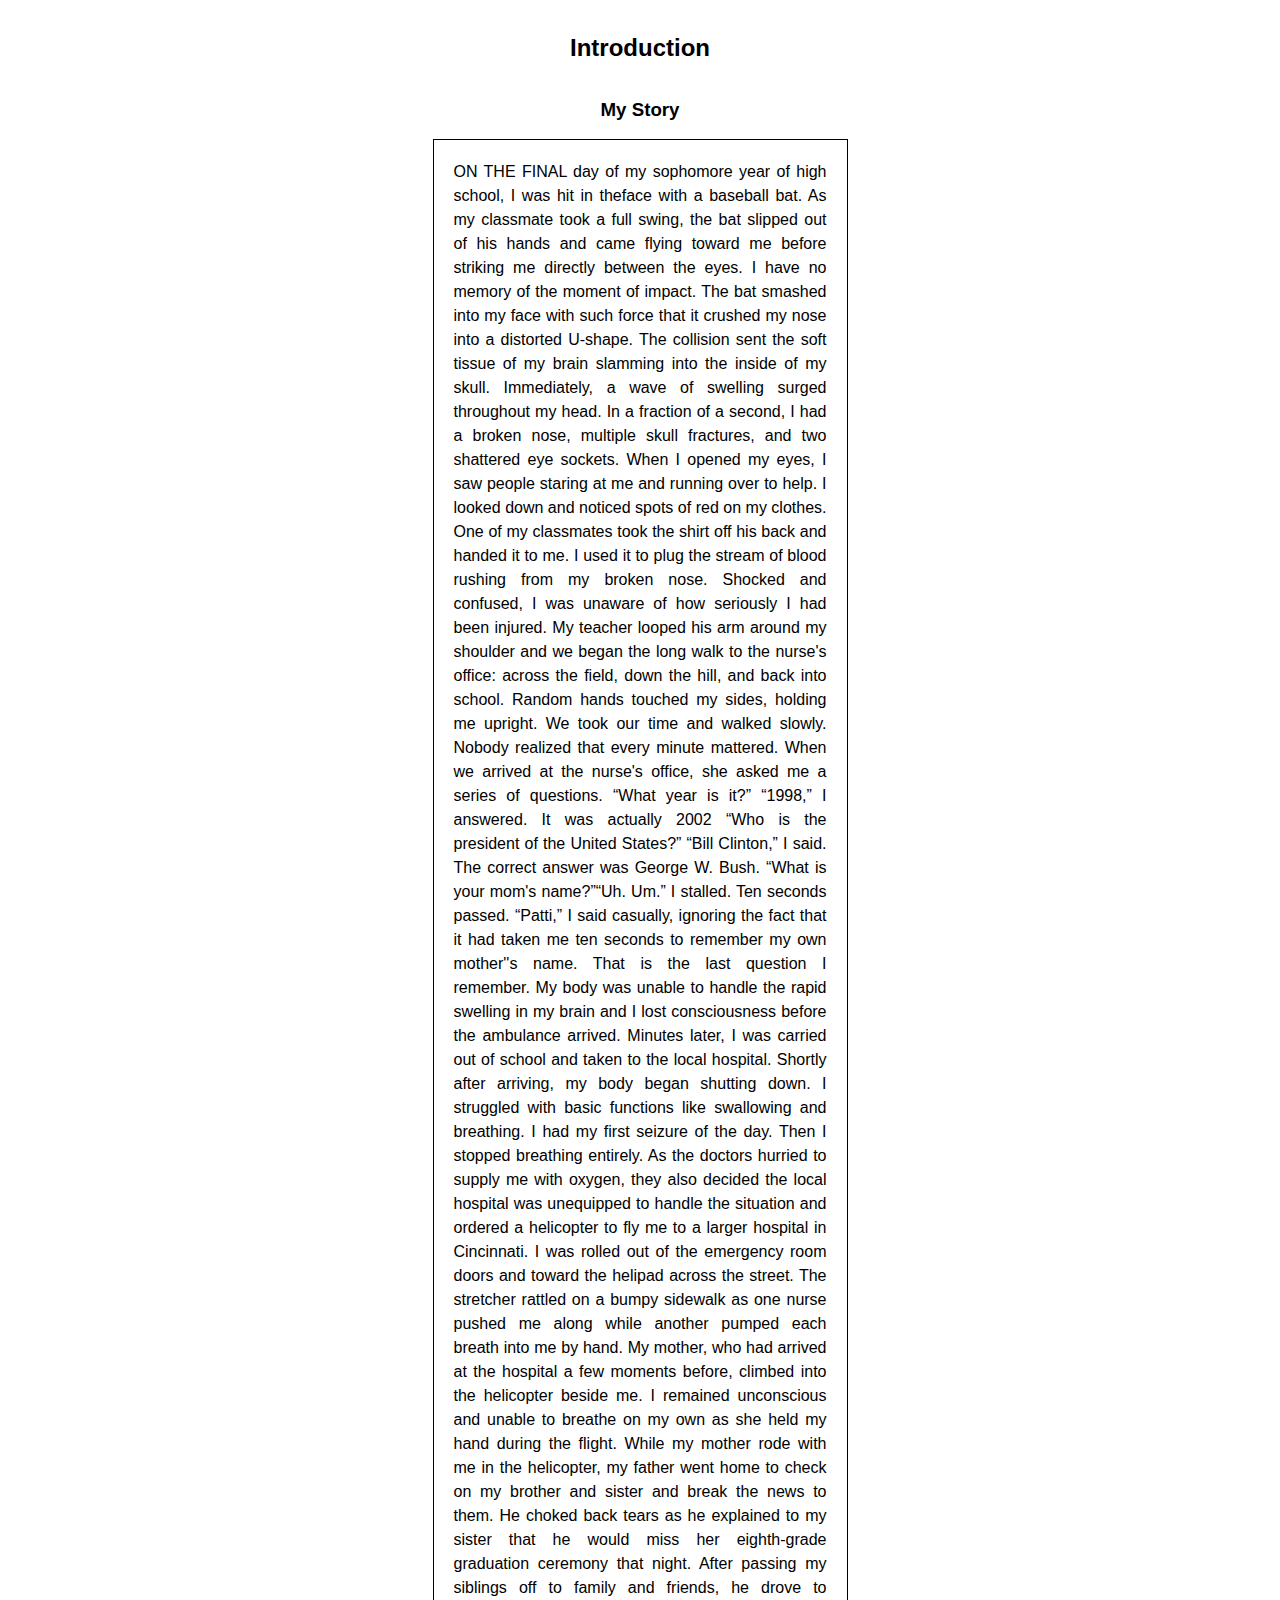
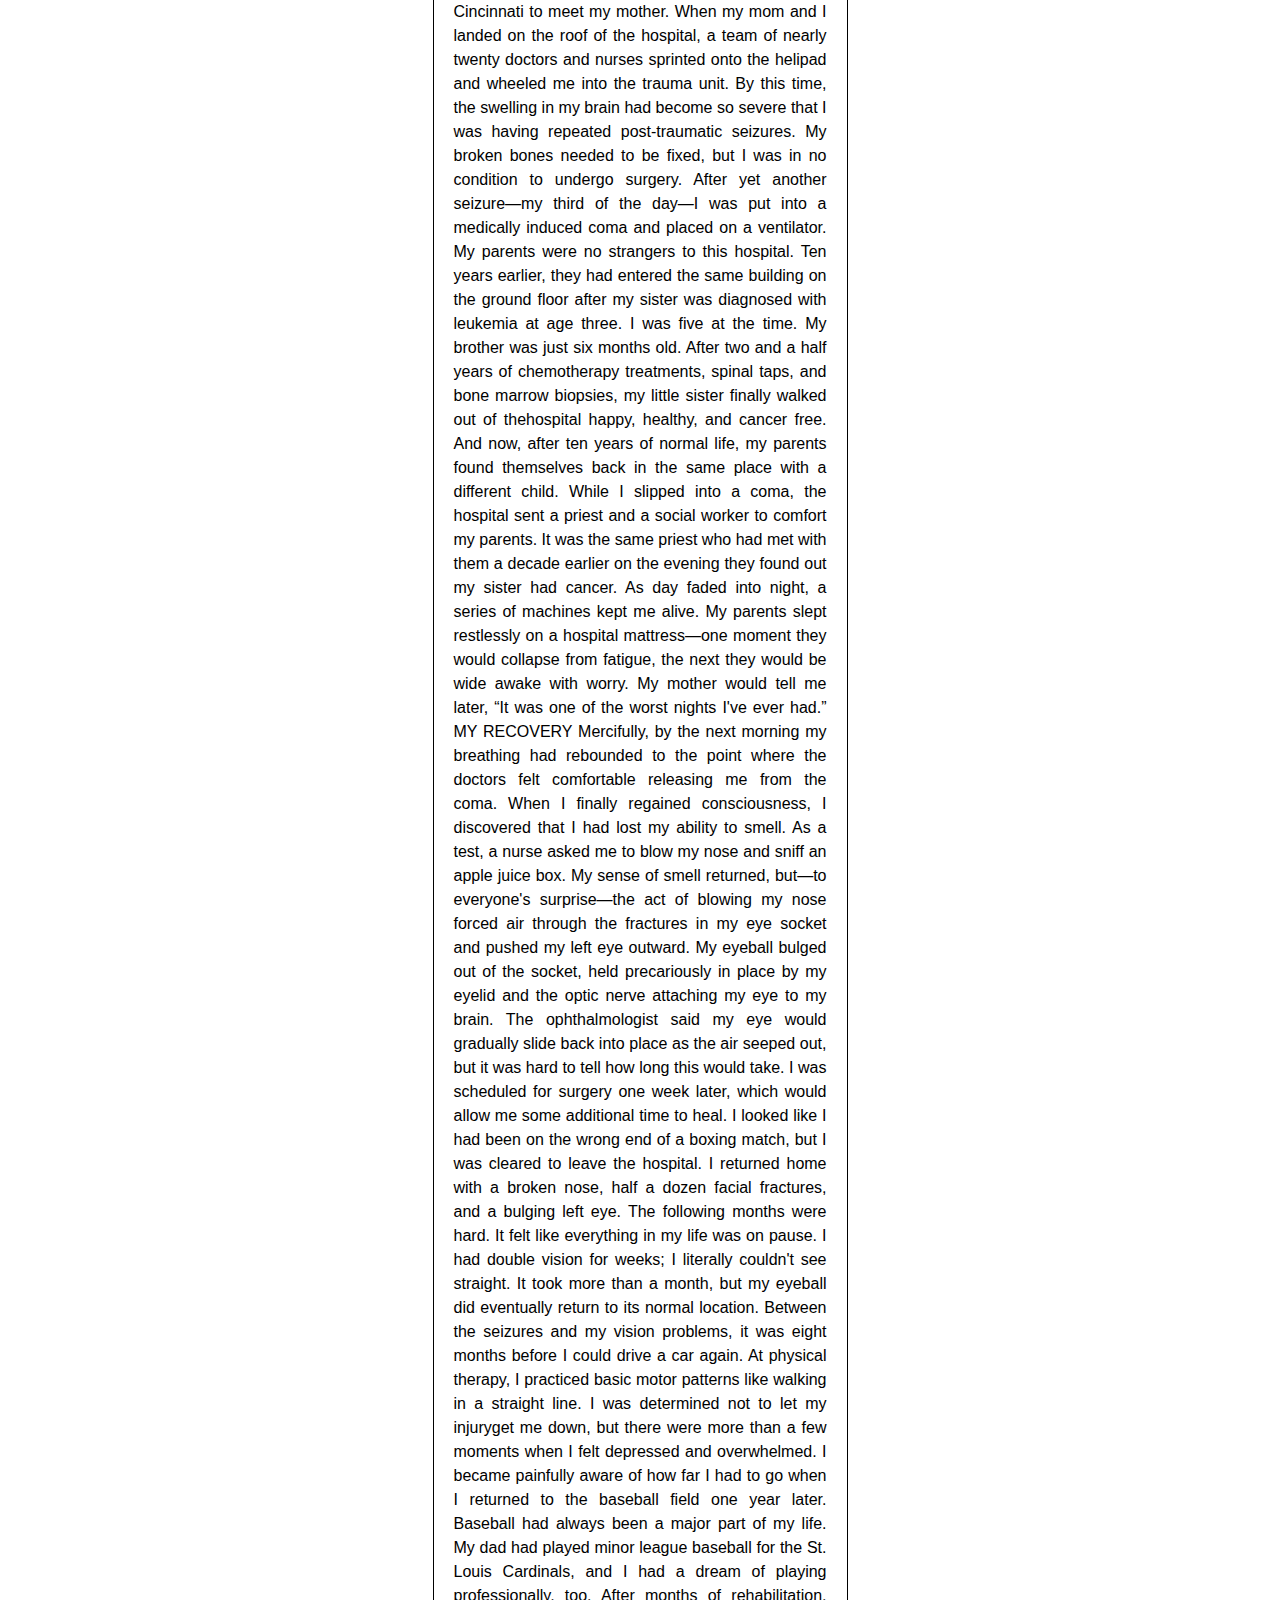
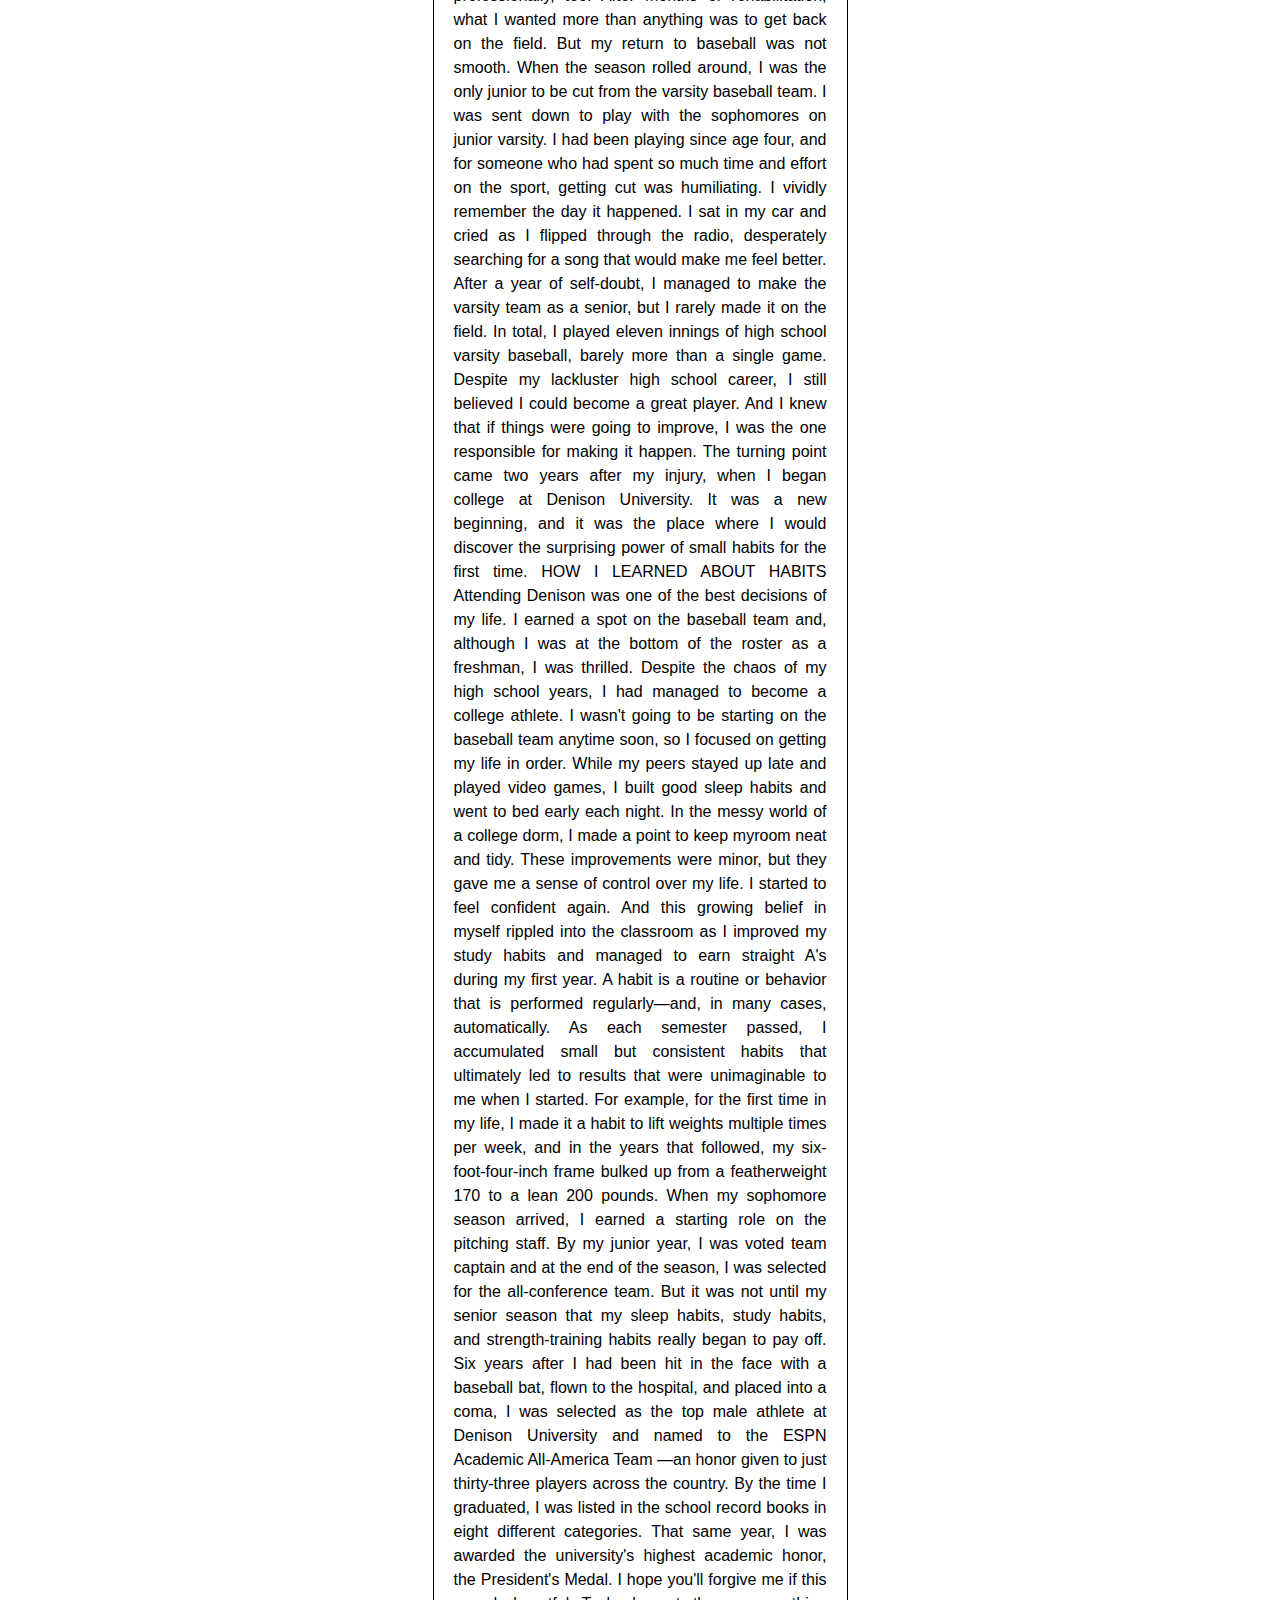
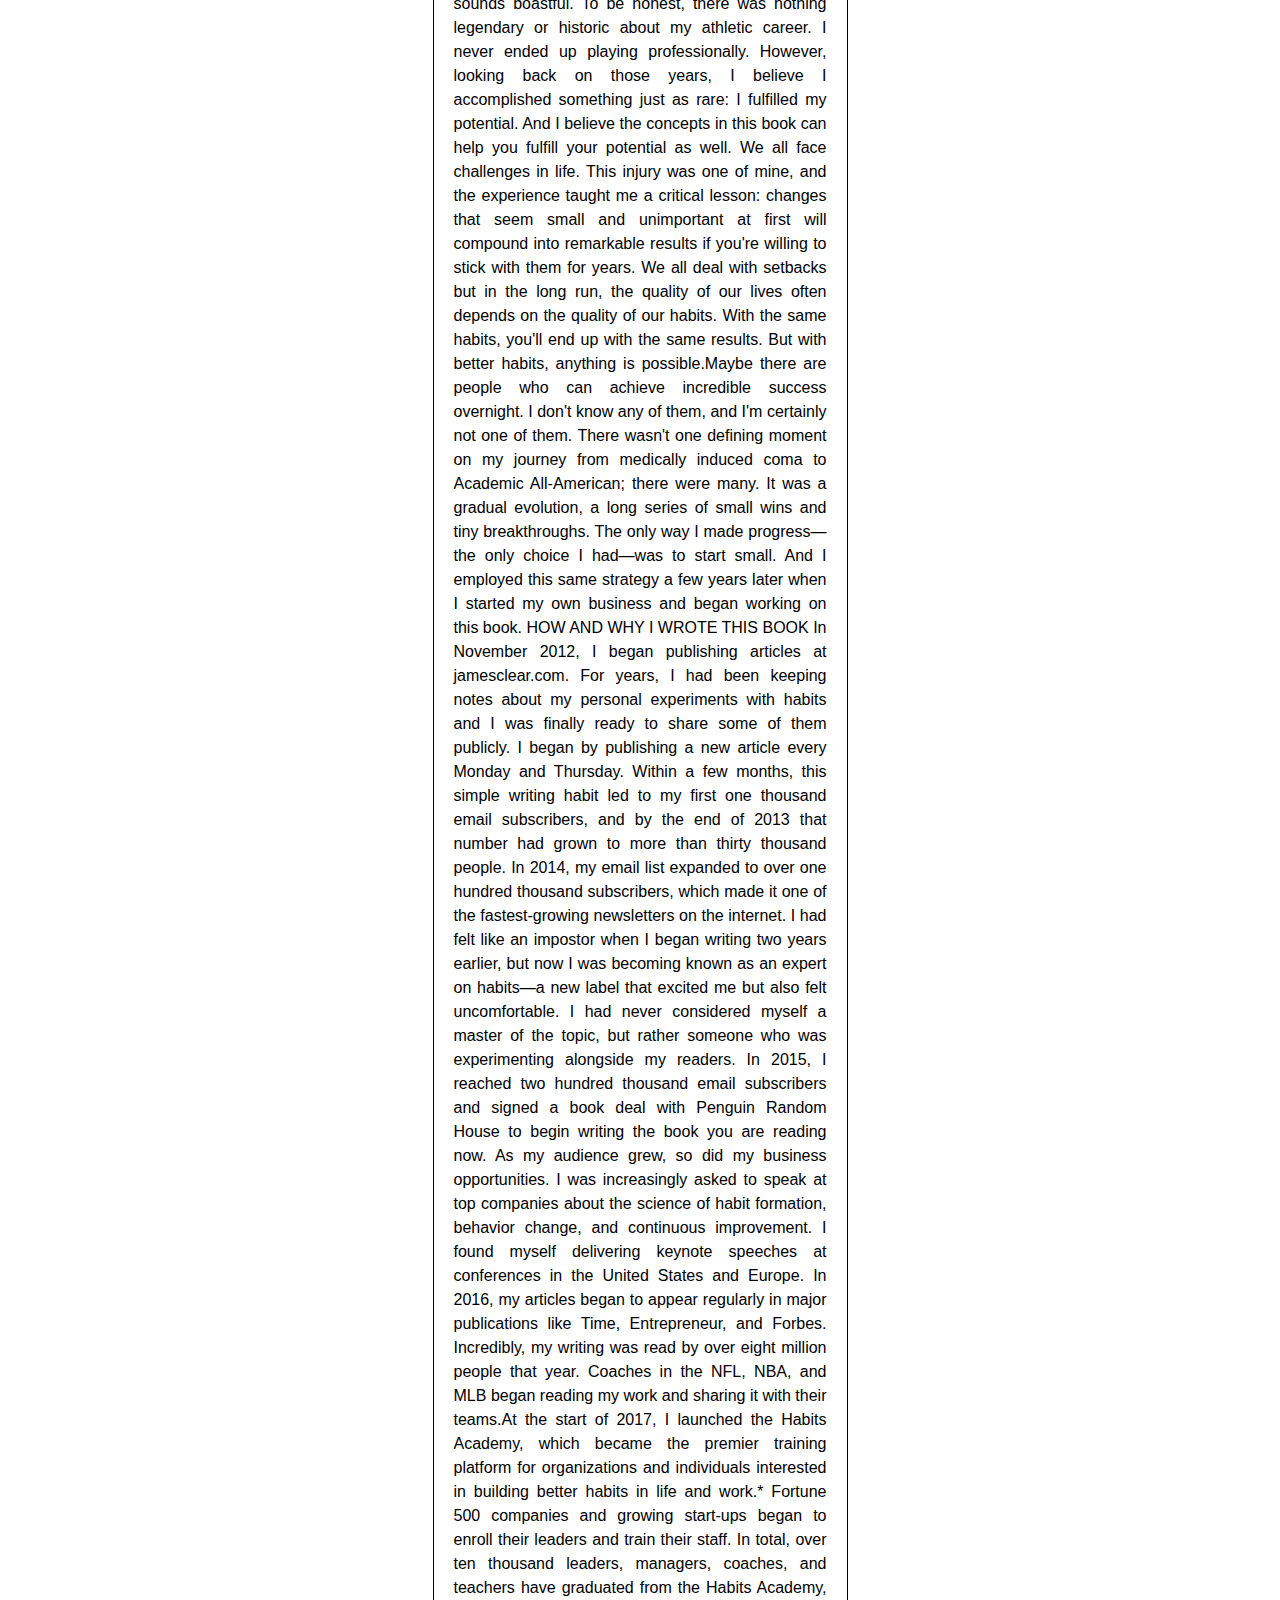
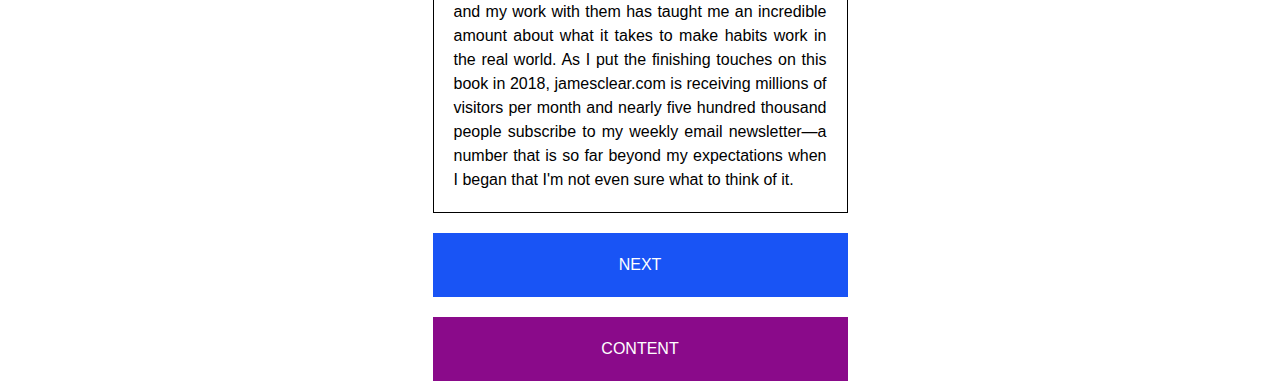
<file: sahifalar/story.html>
<!DOCTYPE html>
<html lang="en">

<head>
    <meta charset="UTF-8">
    <meta name="viewport" content="width=device-width, initial-scale=1.0">
    <link rel="stylesheet" href="../css/styles.css">
    <title>story</title>
</head>

<body >
    <div class="container">
        <h2 style="text-align: center; margin-top: 30px;">Introduction</h2>
        <h3 style="text-align: center; margin-top: 30px; margin-bottom: 15px;">My Story</h3>
        <p class="text">ON THE FINAL day of my sophomore year of high school, I was hit in theface with a baseball bat.
            As my
            classmate took a full swing, the bat
            slipped out of his hands and came flying toward me before striking me
            directly between the eyes. I have no memory of the moment of impact.
            The bat smashed into my face with such force that it crushed my nose
            into a distorted U-shape. The collision sent the soft tissue of my brain
            slamming into the inside of my skull. Immediately, a wave of swelling
            surged throughout my head. In a fraction of a second, I had a broken nose,
            multiple skull fractures, and two shattered eye sockets.
            When I opened my eyes, I saw people staring at me and running over to
            help. I looked down and noticed spots of red on my clothes. One of my
            classmates took the shirt off his back and handed it to me. I used it to plug
            the stream of blood rushing from my broken nose. Shocked and confused, I
            was unaware of how seriously I had been injured.
            My teacher looped his arm around my shoulder and we began the long
            walk to the nurse's office: across the field, down the hill, and back into
            school. Random hands touched my sides, holding me upright. We took our
            time and walked slowly. Nobody realized that every minute mattered.
            When we arrived at the nurse's office, she asked me a series of
            questions.
            “What year is it?”
            “1998,” I answered. It was actually 2002
            “Who is the president of the United States?”
            “Bill Clinton,” I said. The correct answer was George W. Bush.
            “What is your mom's name?”“Uh. Um.” I stalled. Ten seconds passed.
            “Patti,” I said casually, ignoring the fact that it had taken me ten seconds
            to remember my own mother''s name.
            That is the last question I remember. My body was unable to handle the
            rapid swelling in my brain and I lost consciousness before the ambulance
            arrived. Minutes later, I was carried out of school and taken to the local
            hospital.
            Shortly after arriving, my body began shutting down. I struggled with
            basic functions like swallowing and breathing. I had my first seizure of the
            day. Then I stopped breathing entirely. As the doctors hurried to supply me
            with oxygen, they also decided the local hospital was unequipped to handle
            the situation and ordered a helicopter to fly me to a larger hospital in
            Cincinnati.
            I was rolled out of the emergency room doors and toward the helipad
            across the street. The stretcher rattled on a bumpy sidewalk as one nurse
            pushed me along while another pumped each breath into me by hand. My
            mother, who had arrived at the hospital a few moments before, climbed into
            the helicopter beside me. I remained unconscious and unable to breathe on
            my own as she held my hand during the flight.
            While my mother rode with me in the helicopter, my father went home
            to check on my brother and sister and break the news to them. He choked
            back tears as he explained to my sister that he would miss her eighth-grade
            graduation ceremony that night. After passing my siblings off to family and
            friends, he drove to Cincinnati to meet my mother.
            When my mom and I landed on the roof of the hospital, a team of nearly
            twenty doctors and nurses sprinted onto the helipad and wheeled me into
            the trauma unit. By this time, the swelling in my brain had become so
            severe that I was having repeated post-traumatic seizures. My broken bones
            needed to be fixed, but I was in no condition to undergo surgery. After yet
            another seizure—my third of the day—I was put into a medically induced
            coma and placed on a ventilator.
            My parents were no strangers to this hospital. Ten years earlier, they had
            entered the same building on the ground floor after my sister was diagnosed
            with leukemia at age three. I was five at the time. My brother was just six
            months old. After two and a half years of chemotherapy treatments, spinal
            taps, and bone marrow biopsies, my little sister finally walked out of thehospital happy, healthy, and
            cancer free. And now, after ten years of normal
            life, my parents found themselves back in the same place with a different
            child.
            While I slipped into a coma, the hospital sent a priest and a social
            worker to comfort my parents. It was the same priest who had met with
            them a decade earlier on the evening they found out my sister had cancer.
            As day faded into night, a series of machines kept me alive. My parents
            slept restlessly on a hospital mattress—one moment they would collapse
            from fatigue, the next they would be wide awake with worry. My mother
            would tell me later, “It was one of the worst nights I've ever had.”
            MY RECOVERY
            Mercifully, by the next morning my breathing had rebounded to the point
            where the doctors felt comfortable releasing me from the coma. When I
            finally regained consciousness, I discovered that I had lost my ability to
            smell. As a test, a nurse asked me to blow my nose and sniff an apple juice
            box. My sense of smell returned, but—to everyone's surprise—the act of
            blowing my nose forced air through the fractures in my eye socket and
            pushed my left eye outward. My eyeball bulged out of the socket, held
            precariously in place by my eyelid and the optic nerve attaching my eye to
            my brain.
            The ophthalmologist said my eye would gradually slide back into place
            as the air seeped out, but it was hard to tell how long this would take. I was
            scheduled for surgery one week later, which would allow me some
            additional time to heal. I looked like I had been on the wrong end of a
            boxing match, but I was cleared to leave the hospital. I returned home with
            a broken nose, half a dozen facial fractures, and a bulging left eye.
            The following months were hard. It felt like everything in my life was on
            pause. I had double vision for weeks; I literally couldn't see straight. It took
            more than a month, but my eyeball did eventually return to its normal
            location. Between the seizures and my vision problems, it was eight months
            before I could drive a car again. At physical therapy, I practiced basic motor
            patterns like walking in a straight line. I was determined not to let my injuryget me down, but there were
            more than a few moments when I felt
            depressed and overwhelmed.
            I became painfully aware of how far I had to go when I returned to the
            baseball field one year later. Baseball had always been a major part of my
            life. My dad had played minor league baseball for the St. Louis Cardinals,
            and I had a dream of playing professionally, too. After months of
            rehabilitation, what I wanted more than anything was to get back on the
            field.
            But my return to baseball was not smooth. When the season rolled
            around, I was the only junior to be cut from the varsity baseball team. I was
            sent down to play with the sophomores on junior varsity. I had been playing
            since age four, and for someone who had spent so much time and effort on
            the sport, getting cut was humiliating. I vividly remember the day it
            happened. I sat in my car and cried as I flipped through the radio,
            desperately searching for a song that would make me feel better.
            After a year of self-doubt, I managed to make the varsity team as a
            senior, but I rarely made it on the field. In total, I played eleven innings of
            high school varsity baseball, barely more than a single game.
            Despite my lackluster high school career, I still believed I could become
            a great player. And I knew that if things were going to improve, I was the
            one responsible for making it happen. The turning point came two years
            after my injury, when I began college at Denison University. It was a new
            beginning, and it was the place where I would discover the surprising power
            of small habits for the first time.
            HOW I LEARNED ABOUT HABITS
            Attending Denison was one of the best decisions of my life. I earned a spot
            on the baseball team and, although I was at the bottom of the roster as a
            freshman, I was thrilled. Despite the chaos of my high school years, I had
            managed to become a college athlete.
            I wasn't going to be starting on the baseball team anytime soon, so I
            focused on getting my life in order. While my peers stayed up late and
            played video games, I built good sleep habits and went to bed early each
            night. In the messy world of a college dorm, I made a point to keep myroom neat and tidy. These improvements
            were minor, but they gave me a
            sense of control over my life. I started to feel confident again. And this
            growing belief in myself rippled into the classroom as I improved my study
            habits and managed to earn straight A's during my first year.
            A habit is a routine or behavior that is performed regularly—and, in
            many cases, automatically. As each semester passed, I accumulated small
            but consistent habits that ultimately led to results that were unimaginable to
            me when I started. For example, for the first time in my life, I made it a
            habit to lift weights multiple times per week, and in the years that followed,
            my six-foot-four-inch frame bulked up from a featherweight 170 to a lean
            200 pounds.
            When my sophomore season arrived, I earned a starting role on the
            pitching staff. By my junior year, I was voted team captain and at the end of
            the season, I was selected for the all-conference team. But it was not until
            my senior season that my sleep habits, study habits, and strength-training
            habits really began to pay off.
            Six years after I had been hit in the face with a baseball bat, flown to the
            hospital, and placed into a coma, I was selected as the top male athlete at
            Denison University and named to the ESPN Academic All-America Team
            —an honor given to just thirty-three players across the country. By the time
            I graduated, I was listed in the school record books in eight different
            categories. That same year, I was awarded the university's highest academic
            honor, the President's Medal.
            I hope you'll forgive me if this sounds boastful. To be honest, there was
            nothing legendary or historic about my athletic career. I never ended up
            playing professionally. However, looking back on those years, I believe I
            accomplished something just as rare: I fulfilled my potential. And I believe
            the concepts in this book can help you fulfill your potential as well.
            We all face challenges in life. This injury was one of mine, and the
            experience taught me a critical lesson: changes that seem small and
            unimportant at first will compound into remarkable results if you're willing
            to stick with them for years. We all deal with setbacks but in the long run,
            the quality of our lives often depends on the quality of our habits. With the
            same habits, you'll end up with the same results. But with better habits,
            anything is possible.Maybe there are people who can achieve incredible success overnight. I
            don't know any of them, and I'm certainly not one of them. There wasn't
            one defining moment on my journey from medically induced coma to
            Academic All-American; there were many. It was a gradual evolution, a
            long series of small wins and tiny breakthroughs. The only way I made
            progress—the only choice I had—was to start small. And I employed this
            same strategy a few years later when I started my own business and began
            working on this book.
            HOW AND WHY I WROTE THIS BOOK
            In November 2012, I began publishing articles at jamesclear.com. For
            years, I had been keeping notes about my personal experiments with habits
            and I was finally ready to share some of them publicly. I began by
            publishing a new article every Monday and Thursday. Within a few months,
            this simple writing habit led to my first one thousand email subscribers, and
            by the end of 2013 that number had grown to more than thirty thousand
            people.
            In 2014, my email list expanded to over one hundred thousand
            subscribers, which made it one of the fastest-growing newsletters on the
            internet. I had felt like an impostor when I began writing two years earlier,
            but now I was becoming known as an expert on habits—a new label that
            excited me but also felt uncomfortable. I had never considered myself a
            master of the topic, but rather someone who was experimenting alongside
            my readers.
            In 2015, I reached two hundred thousand email subscribers and signed a
            book deal with Penguin Random House to begin writing the book you are
            reading now. As my audience grew, so did my business opportunities. I was
            increasingly asked to speak at top companies about the science of habit
            formation, behavior change, and continuous improvement. I found myself
            delivering keynote speeches at conferences in the United States and Europe.
            In 2016, my articles began to appear regularly in major publications like
            Time, Entrepreneur, and Forbes. Incredibly, my writing was read by over
            eight million people that year. Coaches in the NFL, NBA, and MLB began
            reading my work and sharing it with their teams.At the start of 2017, I launched the Habits Academy, which
            became the
            premier training platform for organizations and individuals interested in
            building better habits in life and work.* Fortune 500 companies and
            growing start-ups began to enroll their leaders and train their staff. In total,
            over ten thousand leaders, managers, coaches, and teachers have graduated
            from the Habits Academy, and my work with them has taught me an
            incredible amount about what it takes to make habits work in the real world.
            As I put the finishing touches on this book in 2018, jamesclear.com is
            receiving millions of visitors per month and nearly five hundred thousand
            people subscribe to my weekly email newsletter—a number that is so far
            beyond my expectations when I began that I'm not even sure what to think
            of it.</p>
        <a class="next" href="atomic.html">Next</a>
        <a class="content" href="content.html">content</a>

    </div>
</body>

</html>
</file>
<file: css/styles.css>
*,
*::before,
*::after {
  margin: 0;
  padding: 0;
  box-sizing: border-box;
  list-style-type: none;
  text-decoration: none;
}

html,
body {
  box-sizing: inherit;
  height: 100%;
}

body {
  font-family: 'Arial', sans-serif;
  line-height: 1.5;
}

img {
  display: block;
  /* width: 100%; */
}

.visually-hidden {
  position: absolute;
  width: 1px;
  height: 1px;
  margin: -1px;
  border: 0;
  padding: 0;
  clip: rect(0 0 0 0);
  overflow: hidden;
}

.container {
  max-width: 425px;
  margin: 0 auto;
  padding: 0 5px;
}

.next {
  padding: 20px 40px;
  background-color: rgb(25, 84, 245);
  color: white;
  width: 100%;
  display: inline-block;
  text-align: center;
  margin-top: 20px;
  text-transform: uppercase;
}

.content {
  padding: 20px 40px;
  background-color: rgb(138, 10, 138);
  color: white;
  width: 100%;
  display: inline-block;
  text-align: center;
  margin-top: 20px;
  text-transform: uppercase;
}

.text {
  text-align: justify !important;
  border: 1px double black;
  padding: 20px;
}
</file>
